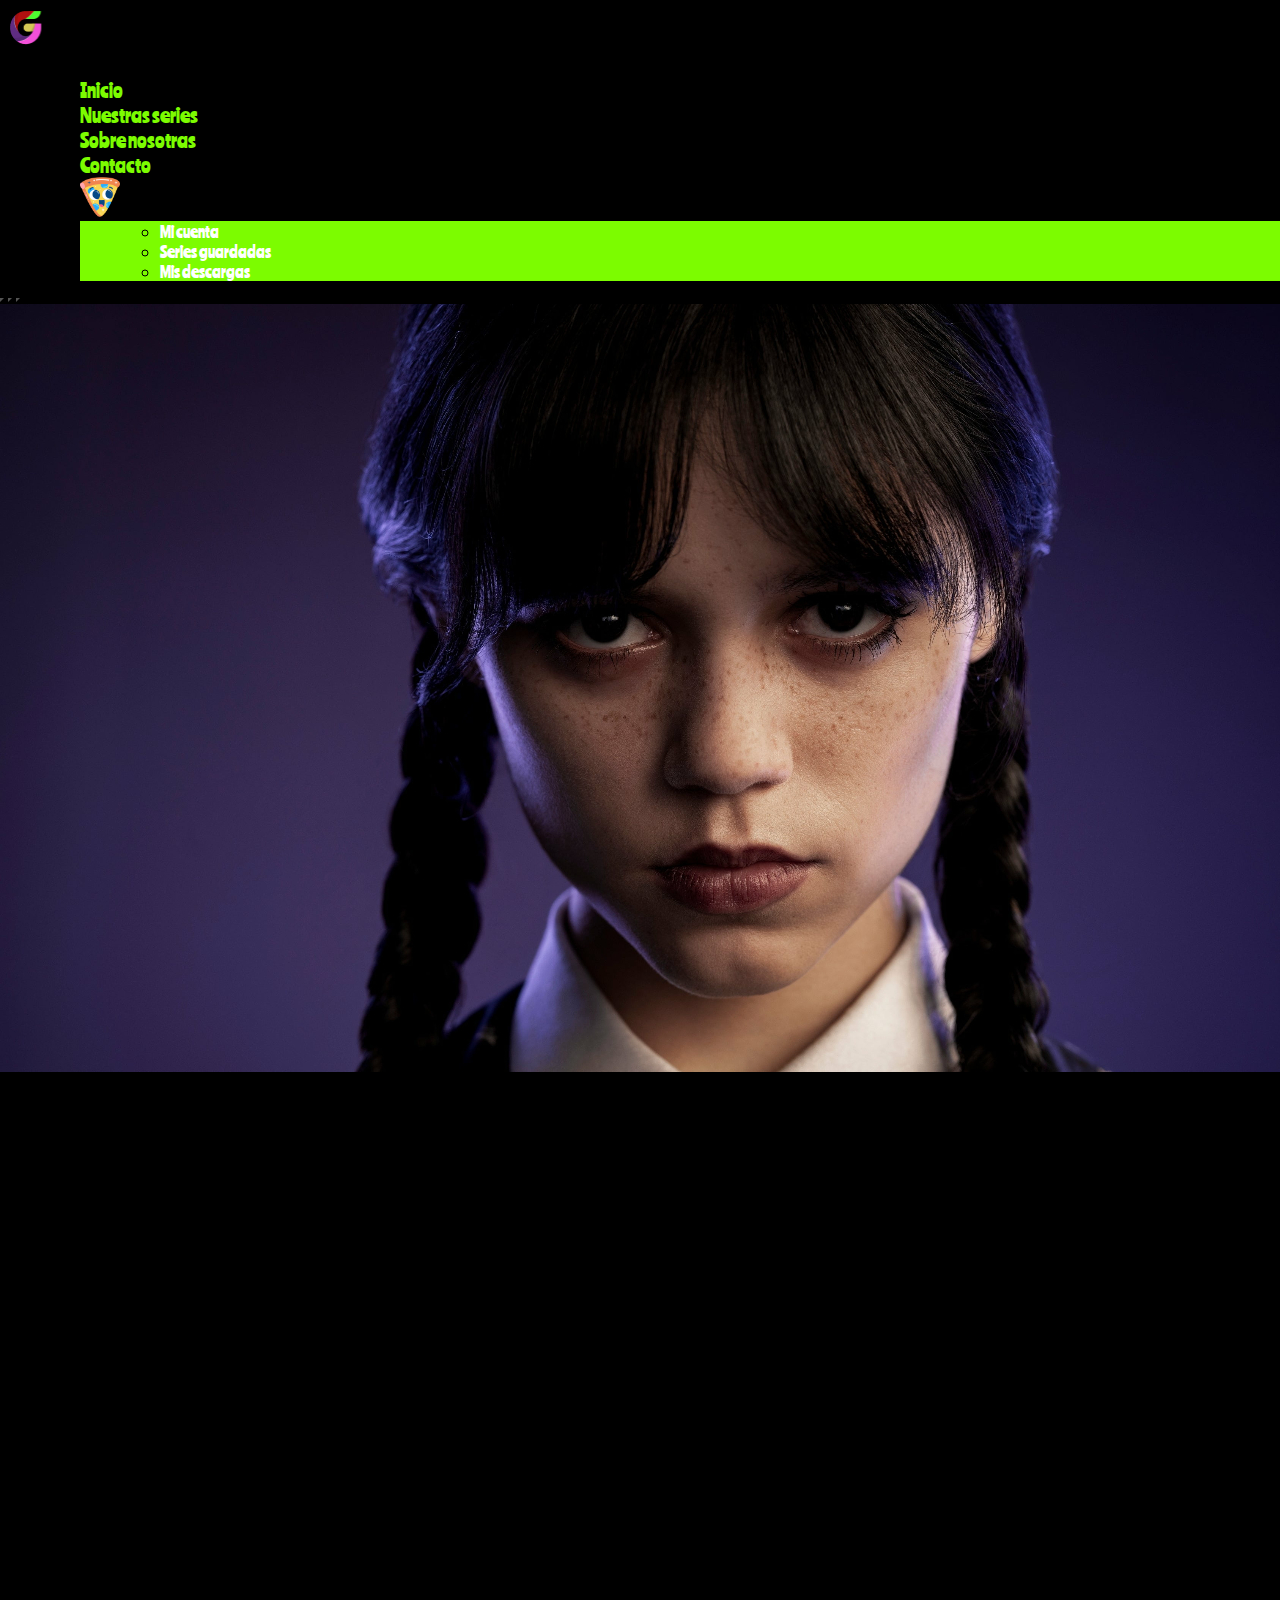
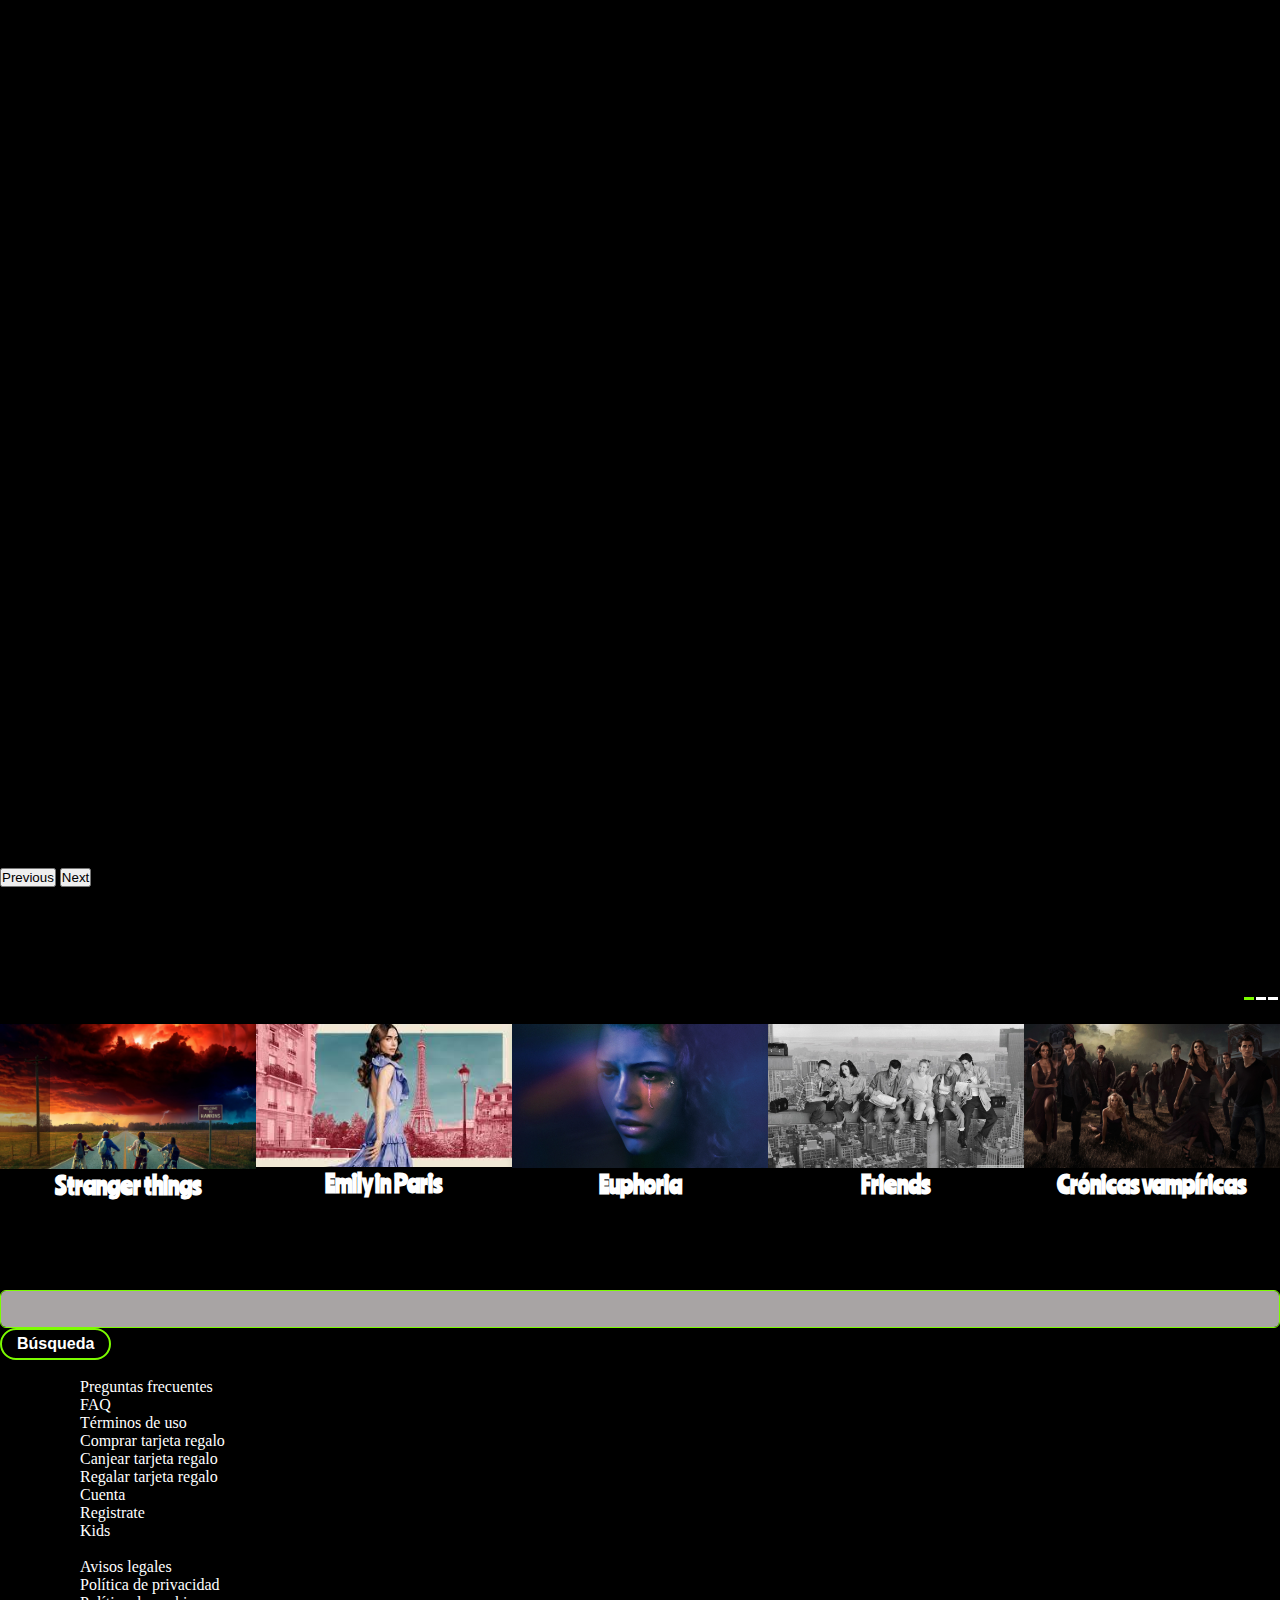
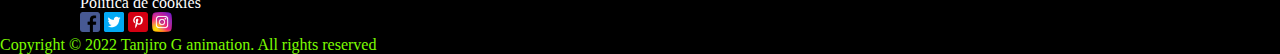
<file: index.html>
<!DOCTYPE html>
<html lang="en">
<head>
    <meta charset="UTF-8">
    <meta http-equiv="X-UA-Compatible" content="IE=edge">
    <meta name="viewport" content="width=device-width, initial-scale=1.0">
    <!-- CSS only -->
    <link href="https://cdn.jsdelivr.net/npm/bootstrap@5.2.2/dist/css/bootstrap.min.css" rel="stylesheet" integrity="sha384-Zenh87qX5JnK2Jl0vWa8Ck2rdkQ2Bzep5IDxbcnCeuOxjzrPF/et3URy9Bv1WTRi" crossorigin="anonymous">
    <title>G.Animation</title>
    <link rel="stylesheet" href="./style.css">
    <link rel="shortcut icon" href="./imagenes/logo.png" type="image/x-icon">
</head>
<body>
  <header>
    <nav
      id="navbar"
      class="navbar navbar-expand-lg navbar-dark bg-dark fixed-top">
          <a href="./index.html">
          <img class="logo" src="./imagenes/logo.png" alt="logog" width="50" height="35"></a>
        <button
          class="navbar-toggler"
          type="button"
          data-bs-toggle="collapse"
          data-bs-target="#navbarNav"
          aria-controls="navbarNav"
          aria-expanded="false"
          aria-label="Toggle navigation">
          <span class="navbar-toggler-icon"></span>
        </button>
        <div class="collapse navbar-collapse" id="navbarNav">
          <ul class="navbar-nav ms-md-auto gap-2">
            <li class="nav-item rounded">
              <a class="nav-link active" aria-current="page" href="./index.html"
                ><i class="bi bi-house-fill me-2"></i>Inicio</a>
            </li>
            <li class="nav-item rounded">
              <a class="nav-link" href="./nuestras-series.html"
                ><i class="bi bi-people-fill me-2"></i>Nuestras series</a>
            </li>
            <li class="nav-item rounded">
              <a class="nav-link" href="./sobre-nosotras.html"
                ><i class="bi bi-telephone-fill me-2"></i>Sobre nosotras</a>
            </li>
            <li class="nav-item rounded">
              <a class="nav-link" href="./contacto.html"
                ><i class="bi bi-telephone-fill me-2"></i>Contacto</a>
            </li>
            <li class="nav-item dropdown">
              <a class="nav-link dropdown-toggle" href="#" role="button" data-bs-toggle="dropdown" aria-expanded="false">
                <img src="./imagenes/pizza.png" width="40px"></a>
              <ul class="dropdown-menu">
                <li><a class="dropdown-item" href="./mi-cuenta.html">Mi cuenta</a></li>
                <li><a class="dropdown-item" href="./series-guardadas.html">Series guardadas</a></li>
                <li><a class="dropdown-item" href="./mis-descargas.html">Mis descargas</a></li>
              </ul>
            </li>
          </ul>
        </div>
      </nav>
  </header>
<main>
</div>
      <div id="carouselExampleCaptions" class="carousel slide" data-bs-ride="false">
        <div class="carousel-indicators">
          <button type="button" data-bs-target="#carouselExampleCaptions" data-bs-slide-to="0" class="active" aria-current="true" aria-label="Slide 1"></button>
          <button type="button" data-bs-target="#carouselExampleCaptions" data-bs-slide-to="1" aria-label="Slide 2"></button>
          <button type="button" data-bs-target="#carouselExampleCaptions" data-bs-slide-to="2" aria-label="Slide 3"></button>
        </div>
        <div class="carousel-inner">
          <div class="carousel-item active">
            <img src="./imagenes/miercoles.jpg" class="d-block w-100" alt="...">
            <div class="carousel-caption d-none d-md-block">
              <div class="botones">
              </div>
            </div>
          </div>
          <div class="carousel-item">
            <img src="./imagenes/str.jpg" class="d-block w-100" alt="...">
            <div class="carousel-caption d-none d-md-block">
              <div class="botones">
              </div>
            </div>
          </div>
          <div class="carousel-item">
            <img src="./imagenes/euphoria.jpg" class="d-block w-100" alt="...">
            <div class="carousel-caption d-none d-md-block">
              <div class="botones">
                
              </div>
            </div>
          </div>
        </div>
        
        <button class="carousel-control-prev" type="button" data-bs-target="#carouselExampleCaptions" data-bs-slide="prev">
          <span class="carousel-control-prev-icon" aria-hidden="true"></span>
          <span class="visually-hidden">Previous</span>
        </button>
        <button class="carousel-control-next" type="button" data-bs-target="#carouselExampleCaptions" data-bs-slide="next">
          <span class="carousel-control-next-icon" aria-hidden="true"></span>
          <span class="visually-hidden">Next</span>
        </button>
      </div>
          <div class="series-recomendadas contenedor-fluid">
            <div class="contenedor-titulo-controles">
              <h2 class="titulo1">Las más recomendadas</h2>
              <div class="indicadores"></div>
            </div>
      
            <div class="contenedor-principal">
              <button role="button" id="flecha-izquierda" class="flecha-izquierda"><i class="fas fa-angle-left"></i></button>
      
              <div class="contenedor-carousel">
                <div class="carousel">
                  <div class="series">
                    <a href="./nuestras-series.html"><img src="./imagenes/str.jpg" alt="">
                    <h2 class="titulo2">Stranger things</h2></a>
                  </div>
                  <div class="series">
                    <a href="./nuestras-series.html"><img src="./imagenes/emily.jfif" alt="">
                    <h2 class="titulo2">Emily in Paris</h2></a>
                  </div>
                  <div class="series">
                    <a href="./nuestras-series.html"><img src="./imagenes/euphoria.jpg" alt="">
                    <h2 class="titulo2">Euphoria</h2></a>
                  </div>
                  <div class="series">
                    <a href="./nuestras-series.html"><img src="./imagenes/friends.jpg" alt="">
                    <h2 class="titulo2">Friends</h2></a>
                  </div>
                  <div class="series">
                    <a href="./nuestras-series.html"><img src="./imagenes/cronicasvampiricas.jfif" alt="">
                    <h2 class="titulo2">Crónicas vampíricas</h2></a>
                  </div>
                  <div class="series">
                    <a href="./nuestras-series.html"><img src="./imagenes/dahmer.jpg" alt="">
                    <h2 class="titulo2">Dahmer</h2></a>
                  </div>
                  <div class="series">
                    <a href="./nuestras-series.html"><img src="./imagenes/miercoles.jpg" alt="">
                    <h2 class="titulo2">Miércoles</h2></a>
                  </div>
                  <div class="series">
                    <a href="./nuestras-series.html"><img src="./imagenes/str.jpg" alt="">
                    <h2 class="titulo2">Stranger things</h2></a>
                  </div>
                  <div class="series">
                    <a href="./nuestras-series.html"><img src="./imagenes/emily.jfif" alt="">
                    <h2 class="titulo2">Emily in Paris</h2></a>
                  </div>
                  <div class="series">
                    <a href="./nuestras-series.html"><img src="./imagenes/friends.jpg" alt="">
                    <h2 class="titulo2">Friends</h2></a>
                  </div>
                  <div class="series">
                    <a href="./nuestras-series.html"><img src="./imagenes/euphoria.jpg" alt="">
                    <h2 class="titulo2">Euphoria</h2></a>
                  </div>
                  <div class="series">
                    <a href="./nuestras-series.html"><img src="./imagenes/cronicasvampiricas.jfif" alt="">
                    <h2 class="titulo2">Crónicas vampíricas</h2></a>
                  </div>
                  <div class="series">
                    <a href="./nuestras-series.html"><img src="./imagenes/dahmer.jpg" alt="">
                    <h2 class="titulo2">Dahmer</h2></a>
                  </div>
              </div>
              <button role="button" id="flecha-derecha" class="flecha-derecha"><i class="fas fa-angle-right"></i></button>
            </div>
          </div>
    </main>
  
    
    <!-- JavaScript Bundle with Popper -->
    <script src="https://cdn.jsdelivr.net/npm/bootstrap@5.2.2/dist/js/bootstrap.bundle.min.js" integrity="sha384-OERcA2EqjJCMA+/3y+gxIOqMEjwtxJY7qPCqsdltbNJuaOe923+mo//f6V8Qbsw3" crossorigin="anonymous"></script>
    <script src="./main.js"></script>
    <!-- Footer -->
<footer class="bg-dark text-center text-white">
  <!-- Grid container -->
  <div class="container p-4">
    <!-- Section: Social media -->
    <section class="mb-4">
      <!-- Facebook -->
      
    </section>
    <!-- Section: Social media -->

    <!-- Section: Form -->
    <section class="">
      <form action="">
        <!--Grid row-->
        <div class="row d-flex justify-content-center">
          <!--Grid column-->
          <div class="col-auto">
            <p class="pt-2">
              <strong></strong>
            </p>
          </div>
          <!--Grid column-->

          <!--Grid column-->
          <div class="col-md-5 col-12">
            <!-- Email input -->
            <div class="form-outline form-white mb-4">
              <input type="email" id="form5Example21" class="form-control" />
              <label class="form-label" for="form5Example21"></label>
            </div>
          </div>
          <!--Grid column-->

          <!--Grid column-->
          <div class="col-auto">
            <!-- Submit button -->
            <button type="submit" class="boton2">
              <a href="./nuestras-series.html">Búsqueda</a>
            </button>
          </div>
          <!--Grid column-->
        </div>
        <!--Grid row-->
      </form>
    </section>
    <!-- Section: Form -->

    <!-- Section: Text -->
    <section class="mb-4">
    </section>
    <!-- Section: Text -->

    <!-- Section: Links -->
    <section class="">
      <!--Grid row-->
      <div class="row">
        <!--Grid column-->
        <div class="col-lg-3 col-md-6 mb-4 mb-md-0">

          <ul class="list-unstyled mb-0">
            <li>
              
            <li>
              <a href="#!" class="primerbloque">Preguntas frecuentes</a>
            </li>
            <li>
              <a href="#!" class="primerbloque">FAQ</a>
            </li>
            <li>
              <a href="#!" class="primerbloque">Términos de uso</a>
            </li>
          </ul>
        </div>
        <!--Grid column-->

        <!--Grid column-->
        <div class="col-lg-3 col-md-6 mb-4 mb-md-0">
          <ul class="list-unstyled mb-0">
            <li>
              <a href="#!" class="primerbloque">Comprar tarjeta regalo</a>
            </li>
            <li>
              <a href="#!" class="primerbloque">Canjear tarjeta regalo</a>
            </li>
            <li>
              <a href="#!" class="primerbloque">Regalar tarjeta regalo</a>
            </li>
          </ul>
        </div>
        <!--Grid column-->

        <!--Grid column-->
        <div class="col-lg-3 col-md-6 mb-4 mb-md-0">
          <ul class="list-unstyled mb-0">
            <li>
              <a href="./mi-cuenta.html" class="primerbloque">Cuenta</a>
            </li>
            <li>
              <a href="./mi-cuenta.html" class="primerbloque">Registrate</a>
            </li>
            <li>
              <a href="./mi-cuenta.html" class="primerbloque">Kids</a>
            </li>
            <li>
             
            </li>
            </li>
          </ul>
        </div>
        <!--Grid column-->

        <!--Grid column-->
        <div class="col-lg-3 col-md-6 mb-4 mb-md-0">

          <ul class="list-unstyled mb-0">
            <li>
              <a href="#!" class="primerbloque">Avisos legales</a>
            </li>
            <li>
              <a href="https://www.aepd.es/es/politica-de-privacidad-y-aviso-legal" class="primerbloque">Política de privacidad</a>
            </li>
            <li>
              <a href="https://www.aepd.es/es/politica-de-privacidad-y-aviso-legal" class="primerbloque">Política de cookies</a>
            </li>
          </ul>
        </div>
        <!--Grid column-->
      </div>
      <!--Grid row-->
    </section>
    <!-- Section: Links -->
  </div>
  
  <div class="text-center p-3" style="background-color: #000;">
    <ul id="iconos">
      <a href="https://www.facebook.com" target="_blank"><img src="./imagenes/facebook.png" alt="icono-facebook" width="20px"></a> 
      <a href="https://www.twitter.com" target="_blank"><img src="./imagenes/twitter.png" alt="icono-twitter" width="20px"/></a>
      <a href="https://www.pinterest.com" target="_blank"><img src="./imagenes/pinterest.png" alt="icono-pinterest" width="20px"/></a>
      <a href="https://www.instagram.com" target="_blank"><img src="./imagenes/instagram.png" alt="icono-instagram" width="20px"/></a>
      </ul>
      <div class="derechos-reservados">
        <p>Copyright &copy; 2022 Tanjiro G animation. All rights reserved</p>
      </div>
  </div>
</footer>
</body>
</html>
</file>
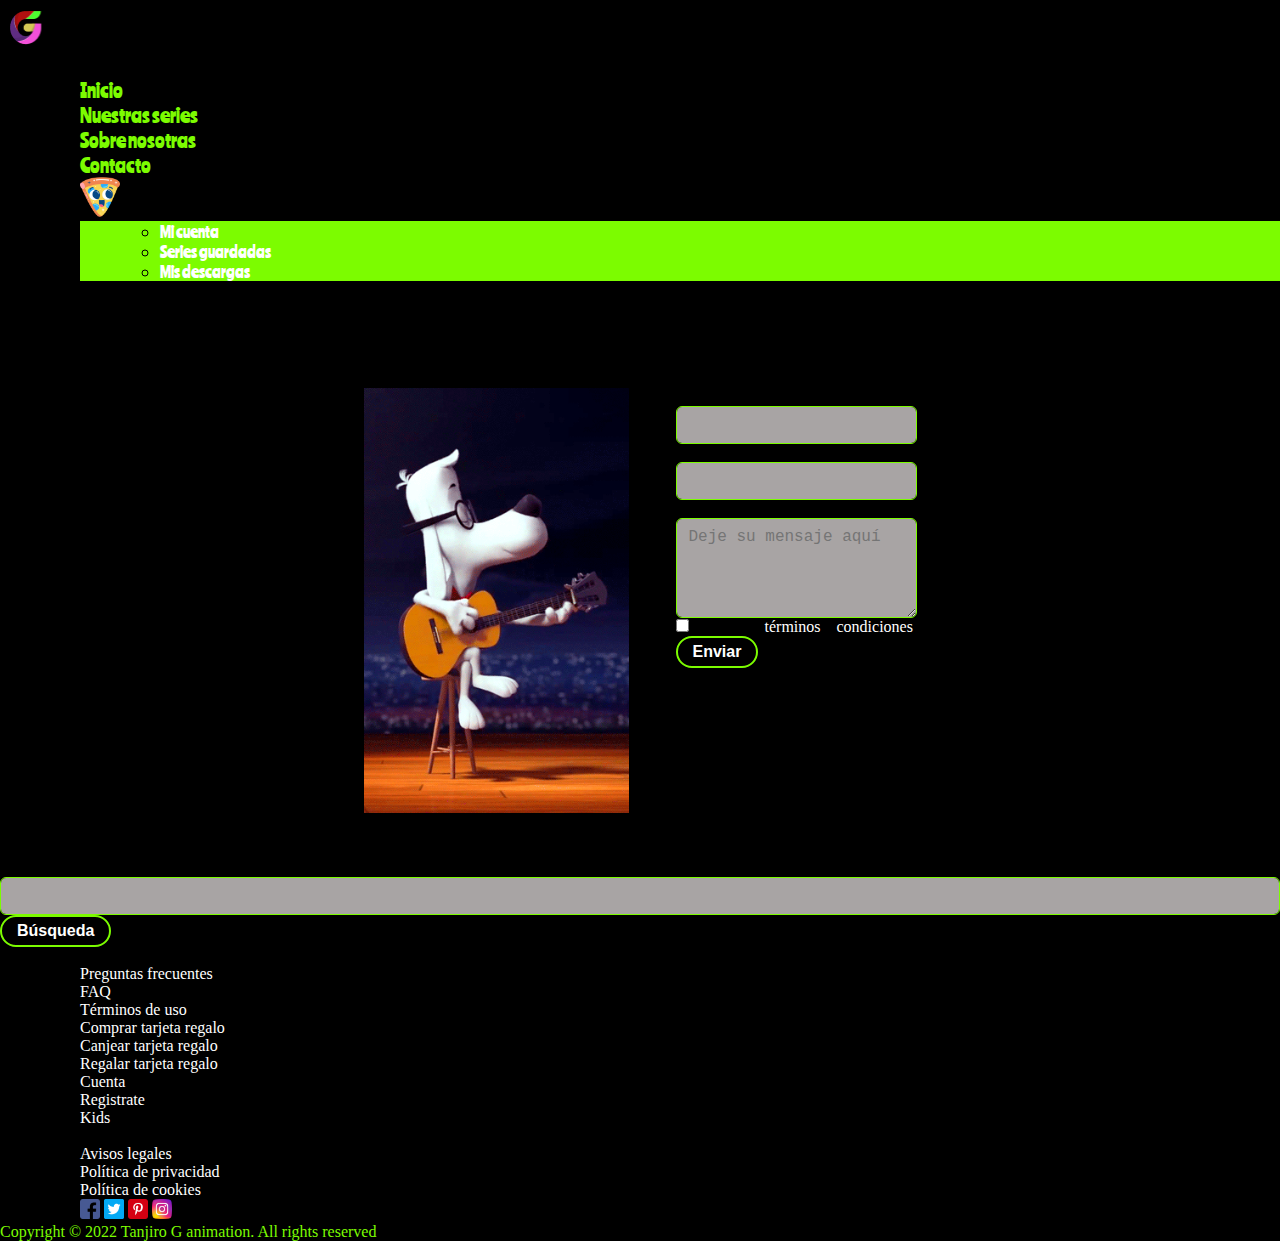
<file: contacto.html>
<!DOCTYPE html>
<html lang="en">
<head>
    <meta charset="UTF-8">
    <meta http-equiv="X-UA-Compatible" content="IE=edge">
    <meta name="viewport" content="width=device-width, initial-scale=1.0">
    <!-- CSS only -->
<link href="https://cdn.jsdelivr.net/npm/bootstrap@5.2.2/dist/css/bootstrap.min.css" rel="stylesheet" integrity="sha384-Zenh87qX5JnK2Jl0vWa8Ck2rdkQ2Bzep5IDxbcnCeuOxjzrPF/et3URy9Bv1WTRi" crossorigin="anonymous">
    <title>G.Animation</title>
    <link rel="stylesheet" href="./style.css">

    <link rel="shortcut icon" href="./imagenes/logo.png" type="image/x-icon">
</head>
<body>
    <header>
      <nav
      id="navbar"
      class="navbar navbar-expand-lg navbar-dark bg-dark fixed-top">
          <a href="./index.html">
          <img class="logo" src="./imagenes/logo.png" alt="logog" width="50" height="35"></a>
        <button
          class="navbar-toggler"
          type="button"
          data-bs-toggle="collapse"
          data-bs-target="#navbarNav"
          aria-controls="navbarNav"
          aria-expanded="false"
          aria-label="Toggle navigation">
          <span class="navbar-toggler-icon"></span>
        </button>
        <div class="collapse navbar-collapse" id="navbarNav">
          <ul class="navbar-nav ms-md-auto gap-2">
            <li class="nav-item rounded">
              <a class="nav-link" aria-current="page" href="./index.html"
                ><i class="bi bi-house-fill me-2"></i>Inicio</a>
            </li>
            <li class="nav-item rounded">
              <a class="nav-link" href="./nuestras-series.html"
                ><i class="bi bi-people-fill me-2"></i>Nuestras series</a>
            </li>
            <li class="nav-item rounded">
              <a class="nav-link" href="./sobre-nosotras.html"
                ><i class="bi bi-telephone-fill me-2"></i>Sobre nosotras</a>
            </li>
            <li class="nav-item rounded">
              <a class="nav-link active" href="./contacto.html"
                ><i class="bi bi-telephone-fill me-2"></i>Contacto</a>
            </li>
            <li class="nav-item dropdown">
              <a class="nav-link dropdown-toggle" href="#" role="button" data-bs-toggle="dropdown" aria-expanded="false">
                <img  src="./imagenes/pizza.png" width="40px"></a>
              <ul class="dropdown-menu">
                <li><a class="dropdown-item" href="./mi-cuenta.html">Mi cuenta</a></li>
                <li><a class="dropdown-item" href="./series-guardadas.html">Series guardadas</a></li>
                <li><a class="dropdown-item" href="./mis-descargas.html">Mis descargas</a></li>
              </ul>
            </li>
          </ul>
        </div>
      </nav>
            </div>
            </nav>
        </header>
         <script src="https://cdn.jsdelivr.net/npm/bootstrap@5.2.2/dist/js/bootstrap.bundle.min.js" integrity="sha384-OERcA2EqjJCMA+/3y+gxIOqMEjwtxJY7qPCqsdltbNJuaOe923+mo//f6V8Qbsw3" crossorigin="anonymous"></script>
   
         <section class="gif">
          <div>
            <img class="pizza" src="./imagenes/animacion-3D-gif-gifmaniacos.es-4.gif.crdownload" width="85%">
            
          </div>
          <form class="formulario">
            <div class="mb-3">
              <label for="exampleInputEmail1" class="form-label">Email</label>
              <input type="email" class="form-control" id="exampleInputEmail1" aria-describedby="emailHelp">
              <div id="emailHelp" class="form-text"></div>
            </div>
            <div class="mb-3">
              <label for="exampleInputasunto1" class="form-label">Asunto</label>
              <input type="email" class="form-control" id="exampleInputasunto1" aria-describedby="asuntoHelp">
              <div id="asuntoHelp" class="form-text"></div>
            </div>
            <div class="mb-3">
              <label for="exampleInputasunto1" class="form-label">Mensaje</label>
              <textarea class="form-control" placeholder="Deje su mensaje aquí" id="floatingTextarea2" style="height: 100px"></textarea>
              <label for="floatingTextarea2"></label>
            </div>
            <div class="mb-3 form-check">
              <input type="checkbox" class="form-check-input" id="exampleCheck1">
              <label class="form-check-label" for="exampleCheck1">Acepto los <a href="#">términos</a> y <a href="#">condiciones</a></label>
            </div>
            <button type="submit" class="boton1">Enviar
              <a href="#"></a></button>
          </form>
        </section>   
   
        <footer class="bg-dark text-center text-white">
          <!-- Grid container -->
          <div class="container p-4">
            <!-- Section: Social media -->
            <section class="mb-4">
              <!-- Facebook -->
              
            </section>
            <!-- Section: Social media -->
        
            <!-- Section: Form -->
            <section class="">
              <form action="">
                <!--Grid row-->
                <div class="row d-flex justify-content-center">
                  <!--Grid column-->
                  <div class="col-auto">
                    <p class="pt-2">
                      <strong></strong>
                    </p>
                  </div>
                  <!--Grid column-->
        
                  <!--Grid column-->
                  <div class="col-md-5 col-12">
                    <!-- Email input -->
                    <div class="form-outline form-white mb-4">
                      <input type="email" id="form5Example21" class="form-control" />
                      <label class="form-label" for="form5Example21"></label>
                    </div>
                  </div>
        
                 
                  <div class="col-auto">
                    <!-- Submit button -->
                    <button type="submit" class="boton2">
                      <a href="./nuestras-series.html">Búsqueda</a>
                    </button>
                  </div>
                </div>
              </form>
            </section>
            <!-- Section: Form -->
            <section class="mb-4">
            </section>
            <!-- Section: Links -->
            <section class="">
              <!--Grid row-->
              <div class="row">
                <!--Grid column-->
                <div class="col-lg-3 col-md-6 mb-4 mb-md-0">
        
                  <ul class="list-unstyled mb-0">
                    <li>
                      
                    <li>
                      <a href="#!" class="primerbloque">Preguntas frecuentes</a>
                    </li>
                    <li>
                      <a href="#!" class="primerbloque">FAQ</a>
                    </li>
                    <li>
                      <a href="#!" class="primerbloque">Términos de uso</a>
                    </li>
                  </ul>
                </div>
                <!--Grid column-->
        
                <!--Grid column-->
                <div class="col-lg-3 col-md-6 mb-4 mb-md-0">
                  <ul class="list-unstyled mb-0">
                    <li>
                      <a href="#!" class="primerbloque">Comprar tarjeta regalo</a>
                    </li>
                    <li>
                      <a href="#!" class="primerbloque">Canjear tarjeta regalo</a>
                    </li>
                    <li>
                      <a href="#!" class="primerbloque">Regalar tarjeta regalo</a>
                    </li>
                  </ul>
                </div>
                <!--Grid column-->
        
                <!--Grid column-->
                <div class="col-lg-3 col-md-6 mb-4 mb-md-0">
                  <ul class="list-unstyled mb-0">
                    <li>
                      <a href="./mi-cuenta.html" class="primerbloque">Cuenta</a>
                    </li>
                    <li>
                      <a href="./mi-cuenta.html" class="primerbloque">Registrate</a>
                    </li>
                    <li>
                      <a href="./mi-cuenta.html" class="primerbloque">Kids</a>
                    </li>
                    <li>
                     
                    </li>
                    </li>
                  </ul>
                </div>
                <!--Grid column-->
        
                <!--Grid column-->
                <div class="col-lg-3 col-md-6 mb-4 mb-md-0">
        
                  <ul class="list-unstyled mb-0">
                    <li>
                      <a href="https://www.aepd.es/es/politica-de-privacidad-y-aviso-legal" class="primerbloque">Avisos legales</a>
                    </li>
                    <li>
                      <a href="https://www.aepd.es/es/politica-de-privacidad-y-aviso-legal" class="primerbloque">Política de privacidad</a>
                    </li>
                    <li>
                      <a href="https://www.aepd.es/es/politica-de-privacidad-y-aviso-legal" class="primerbloque">Política de cookies</a>
                    </li>
                  </ul>
                </div>
                <!--Grid column-->
              </div>
              <!--Grid row-->
            </section>
            <!-- Section: Links -->
          </div>
          
          <div class="text-center p-3" style="background-color: #000;">
            <ul id="iconos">
              <a href="https://www.facebook.com" target="_blank"><img src="./imagenes/facebook.png" alt="icono-facebook" width="20px"></a> 
              <a href="https://www.twitter.com" target="_blank"><img src="./imagenes/twitter.png" alt="icono-twitter" width="20px"/></a>
              <a href="https://www.pinterest.com" target="_blank"><img src="./imagenes/pinterest.png" alt="icono-pinterest" width="20px"/></a>
              <a href="https://www.instagram.com" target="_blank"><img src="./imagenes/instagram.png" alt="icono-instagram" width="20px"/></a>
              </ul>
              <div class="derechos-reservados">
                <p>Copyright &copy; 2022 Tanjiro G animation. All rights reserved</p>
              </div>
          </div>
        </footer>
</body>
</html>
</file>
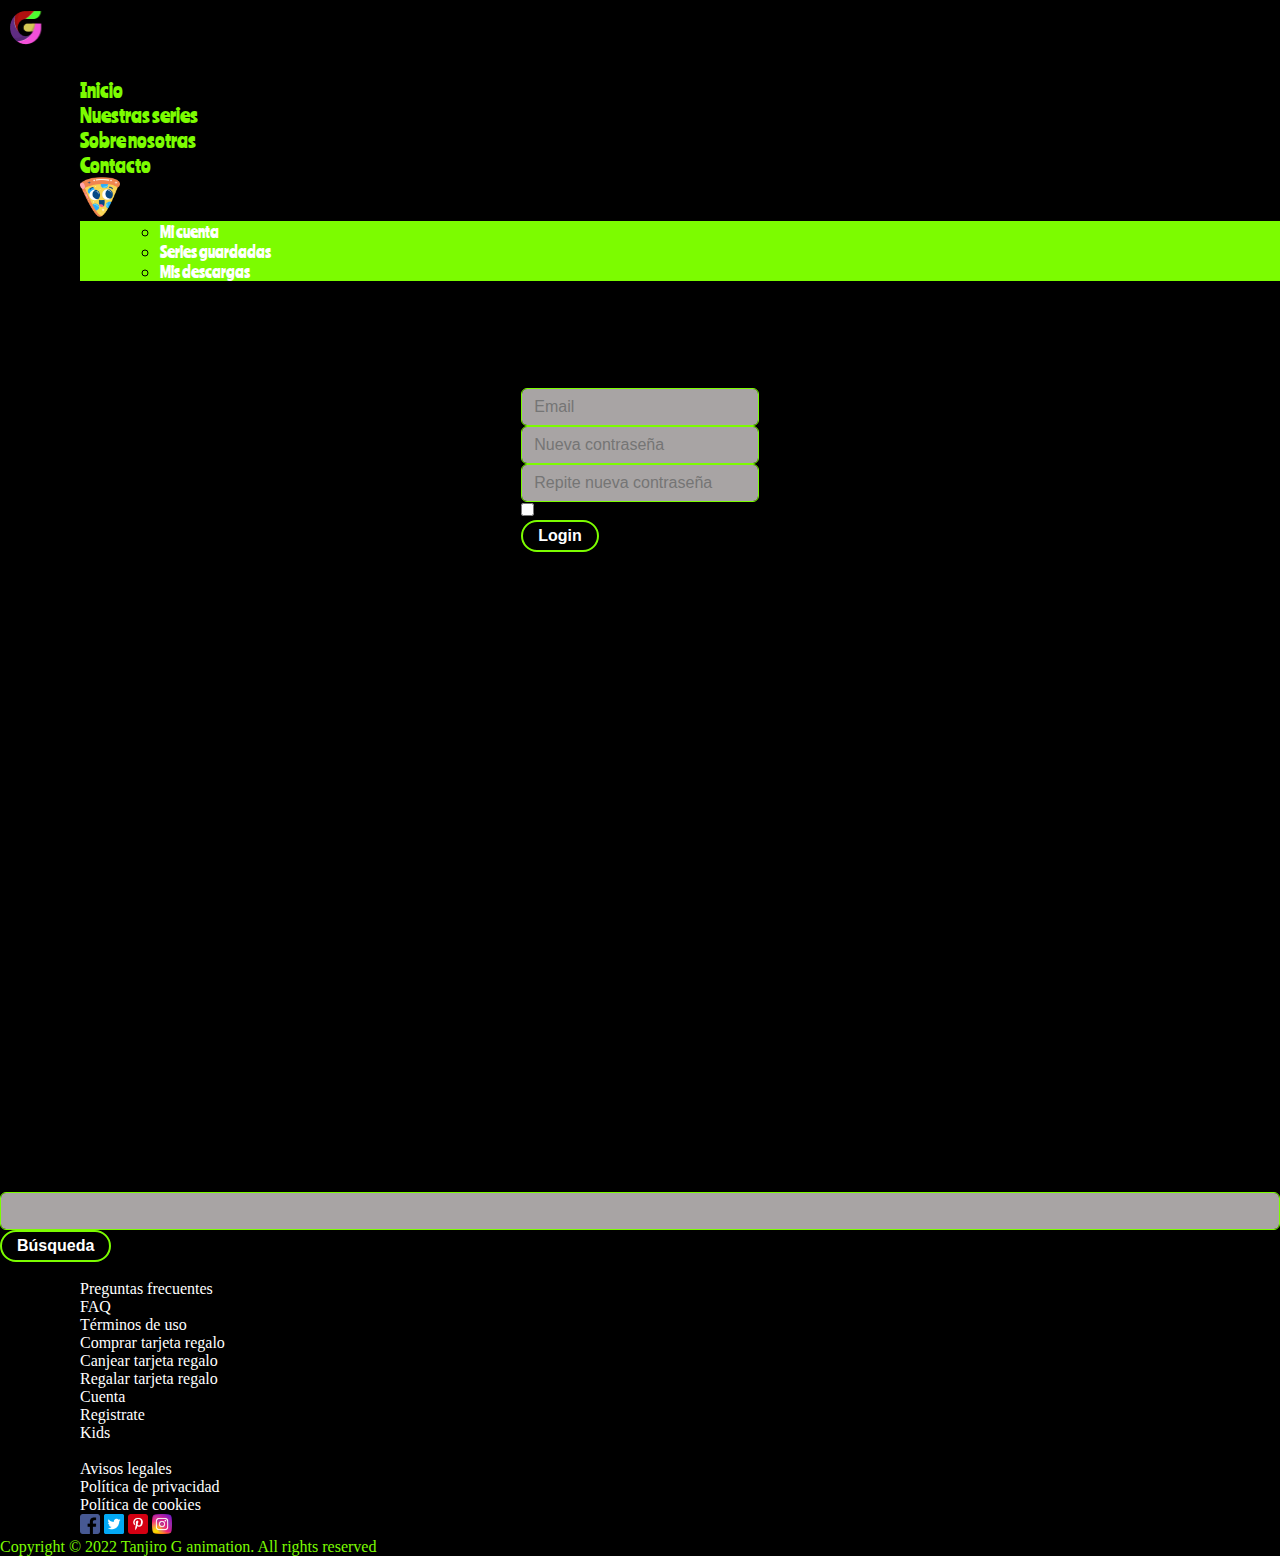
<file: contraseña.html>
<!DOCTYPE html>
<html lang="en">
<head>
    <meta charset="UTF-8">
    <meta http-equiv="X-UA-Compatible" content="IE=edge">
    <meta name="viewport" content="width=device-width, initial-scale=1.0">
    <!-- CSS only -->
<link href="https://cdn.jsdelivr.net/npm/bootstrap@5.2.2/dist/css/bootstrap.min.css" rel="stylesheet" integrity="sha384-Zenh87qX5JnK2Jl0vWa8Ck2rdkQ2Bzep5IDxbcnCeuOxjzrPF/et3URy9Bv1WTRi" crossorigin="anonymous">
    <title>G.Animation</title>
    <link rel="stylesheet" href="./style.css">

    <link rel="shortcut icon" href="./imagenes/logo.png" type="image/x-icon">
</head>
<body>
    <header>
      <nav
      id="navbar"
      class="navbar navbar-expand-lg navbar-dark bg-dark fixed-top">
          <a href="./index.html">
          <img class="logo" src="./imagenes/logo.png" alt="logog" width="50" height="35"></a>
        <button
          class="navbar-toggler"
          type="button"
          data-bs-toggle="collapse"
          data-bs-target="#navbarNav"
          aria-controls="navbarNav"
          aria-expanded="false"
          aria-label="Toggle navigation">
          <span class="navbar-toggler-icon"></span>
        </button>
        <div class="collapse navbar-collapse" id="navbarNav">
          <ul class="navbar-nav ms-md-auto gap-2">
            <li class="nav-item rounded">
              <a class="nav-link" aria-current="page" href="./index.html"
                ><i class="bi bi-house-fill me-2"></i>Inicio</a>
            </li>
            <li class="nav-item rounded">
              <a class="nav-link" href="./nuestras-series.html"
                ><i class="bi bi-people-fill me-2"></i>Nuestras series</a>
            </li>
            <li class="nav-item rounded">
              <a class="nav-link" href="./sobre-nosotras.html"
                ><i class="bi bi-telephone-fill me-2"></i>Sobre nosotras</a>
            </li>
            <li class="nav-item rounded">
              <a class="nav-link active" href="./contacto.html"
                ><i class="bi bi-telephone-fill me-2"></i>Contacto</a>
            </li>
            <li class="nav-item dropdown">
              <a class="nav-link dropdown-toggle" href="#" role="button" data-bs-toggle="dropdown" aria-expanded="false">
                <img  src="./imagenes/pizza.png" width="40px"></a>
              <ul class="dropdown-menu">
                <li><a class="dropdown-item" href="./mi-cuenta.html">Mi cuenta</a></li>
                <li><a class="dropdown-item" href="./series-guardadas.html">Series guardadas</a></li>
                <li><a class="dropdown-item" href="./mis-descargas.html">Mis descargas</a></li>
              </ul>
            </li>
          </ul>
        </div>
      </nav>
      <section class="gif2">   
<form>
    <div class="formulario">
      <div class="form-group col-md-6">
        <label for="inputEmail4"></label>
        <input type="email" class="form-control" id="inputEmail4" placeholder="Email">
      </div>
      <div class="form-group col-md-6">
        <label for="inputPassword4"></label>
        <input type="password" class="form-control" id="inputPassword4" placeholder="Nueva contraseña">
      </div>
    </div>
    <div class="form-group col-md-6">
        <label for="inputPassword4"></label>
        <input type="password" class="form-control" id="inputPassword4" placeholder="Repite nueva contraseña">
      </div>
    </div>
        </select>
      </div>
    
    </div>
    <div class="mb-3">
      <div class="form-check">
        <input class="form-check-input" type="checkbox" id="gridCheck">
        <label class="form-check-label" for="gridCheck">
          Acepto los términos y condiciones
        </label>
      </div>
    </div>
    <button type="submit" class="boton2">Login</button>
  </form>
</section>   
   
<footer class="bg-dark text-center text-white">
  <!-- Grid container -->
  <div class="container p-4">
    <!-- Section: Social media -->
    <section class="mb-4">
      <!-- Facebook -->
      
    </section>
    <!-- Section: Social media -->

    <!-- Section: Form -->
    <section class="">
      <form action="">
        <!--Grid row-->
        <div class="row d-flex justify-content-center">
          <!--Grid column-->
          <div class="col-auto">
            <p class="pt-2">
              <strong></strong>
            </p>
          </div>
          <!--Grid column-->

          <!--Grid column-->
          <div class="col-md-5 col-12">
            <!-- Email input -->
            <div class="form-outline form-white mb-4">
              <input type="email" id="form5Example21" class="form-control" />
              <label class="form-label" for="form5Example21"></label>
            </div>
          </div>

         
          <div class="col-auto">
            <!-- Submit button -->
            <button type="submit" class="boton2">
              <a href="./nuestras-series.html">Búsqueda</a>
            </button>
          </div>
        </div>
      </form>
    </section>
    <!-- Section: Form -->
    <section class="mb-4">
    </section>
    <!-- Section: Links -->
    <section class="">
      <!--Grid row-->
      <div class="row">
        <!--Grid column-->
        <div class="col-lg-3 col-md-6 mb-4 mb-md-0">

          <ul class="list-unstyled mb-0">
            <li>
              
            <li>
              <a href="#!" class="primerbloque">Preguntas frecuentes</a>
            </li>
            <li>
              <a href="#!" class="primerbloque">FAQ</a>
            </li>
            <li>
              <a href="#!" class="primerbloque">Términos de uso</a>
            </li>
          </ul>
        </div>
        <!--Grid column-->

        <!--Grid column-->
        <div class="col-lg-3 col-md-6 mb-4 mb-md-0">
          <ul class="list-unstyled mb-0">
            <li>
              <a href="#!" class="primerbloque">Comprar tarjeta regalo</a>
            </li>
            <li>
              <a href="#!" class="primerbloque">Canjear tarjeta regalo</a>
            </li>
            <li>
              <a href="#!" class="primerbloque">Regalar tarjeta regalo</a>
            </li>
          </ul>
        </div>
        <!--Grid column-->

        <!--Grid column-->
        <div class="col-lg-3 col-md-6 mb-4 mb-md-0">
          <ul class="list-unstyled mb-0">
            <li>
              <a href="./mi-cuenta.html" class="primerbloque">Cuenta</a>
            </li>
            <li>
              <a href="./mi-cuenta.html" class="primerbloque">Registrate</a>
            </li>
            <li>
              <a href="./mi-cuenta.html" class="primerbloque">Kids</a>
            </li>
            <li>
             
            </li>
            </li>
          </ul>
        </div>
        <!--Grid column-->

        <!--Grid column-->
        <div class="col-lg-3 col-md-6 mb-4 mb-md-0">

          <ul class="list-unstyled mb-0">
            <li>
              <a href="https://www.aepd.es/es/politica-de-privacidad-y-aviso-legal" class="primerbloque">Avisos legales</a>
            </li>
            <li>
              <a href="https://www.aepd.es/es/politica-de-privacidad-y-aviso-legal" class="primerbloque">Política de privacidad</a>
            </li>
            <li>
              <a href="https://www.aepd.es/es/politica-de-privacidad-y-aviso-legal" class="primerbloque">Política de cookies</a>
            </li>
          </ul>
        </div>
        <!--Grid column-->
      </div>
      <!--Grid row-->
    </section>
    <!-- Section: Links -->
  </div>
  
  <div class="text-center p-3" style="background-color: #000;">
    <ul id="iconos">
      <a href="https://www.facebook.com" target="_blank"><img src="./imagenes/facebook.png" alt="icono-facebook" width="20px"></a> 
      <a href="https://www.twitter.com" target="_blank"><img src="./imagenes/twitter.png" alt="icono-twitter" width="20px"/></a>
      <a href="https://www.pinterest.com" target="_blank"><img src="./imagenes/pinterest.png" alt="icono-pinterest" width="20px"/></a>
      <a href="https://www.instagram.com" target="_blank"><img src="./imagenes/instagram.png" alt="icono-instagram" width="20px"/></a>
      </ul>
      <div class="derechos-reservados">
        <p>Copyright &copy; 2022 Tanjiro G animation. All rights reserved</p>
      </div>
  </div>
</footer>
</body>
</html>
</file>
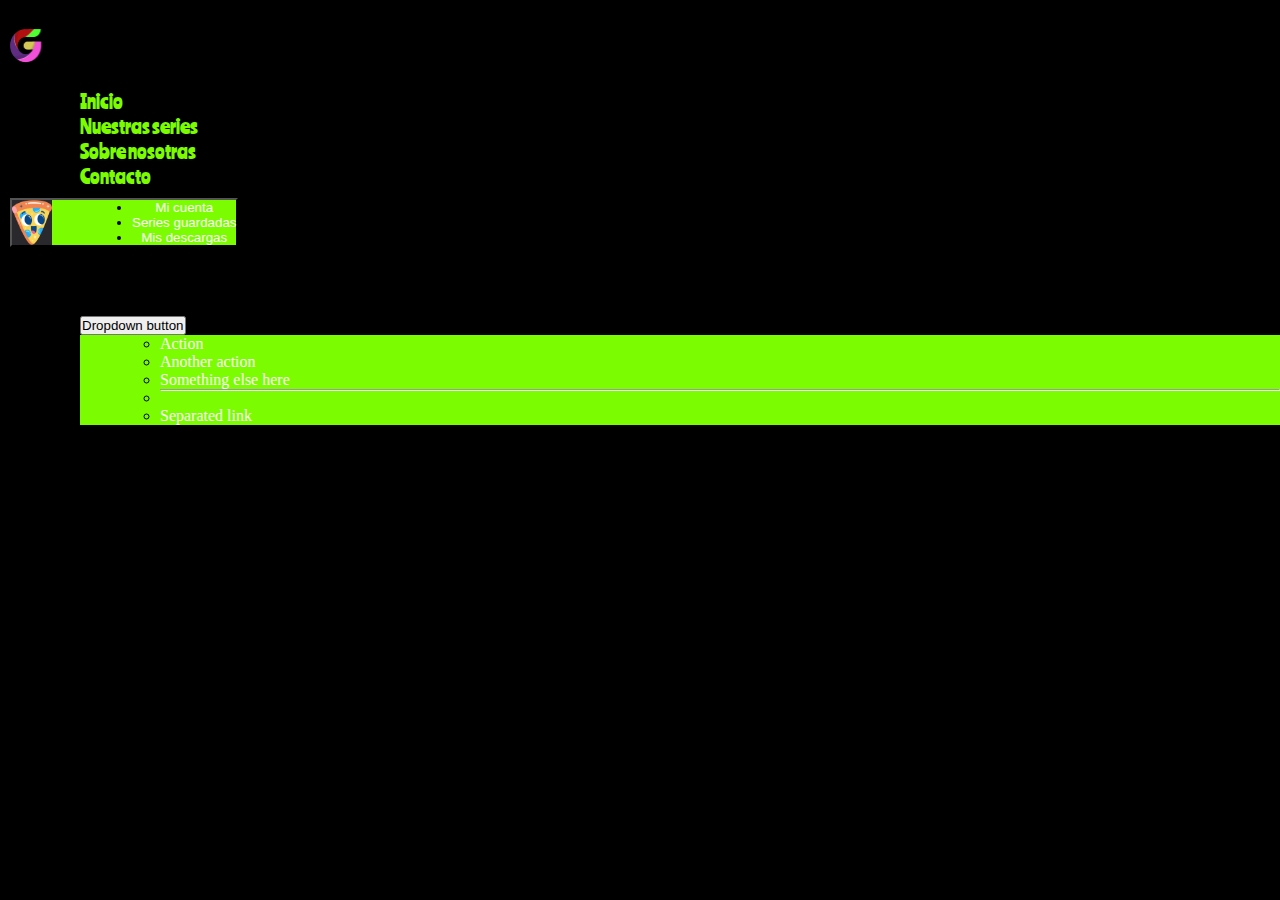
<file: info-strangerthings.html>
!DOCTYPE html>
<html lang="en">
<head>
    <meta charset="UTF-8">
    <meta http-equiv="X-UA-Compatible" content="IE=edge">
    <meta name="viewport" content="width=device-width, initial-scale=1.0">
    <!-- CSS only -->
    <link href="https://cdn.jsdelivr.net/npm/bootstrap@5.2.2/dist/css/bootstrap.min.css" rel="stylesheet" integrity="sha384-Zenh87qX5JnK2Jl0vWa8Ck2rdkQ2Bzep5IDxbcnCeuOxjzrPF/et3URy9Bv1WTRi" crossorigin="anonymous">
    <title>G.Animation</title>
    <link rel="stylesheet" href="./style.css">
    <link rel="shortcut icon" href="./imagenes/logo.png" type="image/x-icon">
</head>
<body>
  <header>
    <nav
      id="navbar"
      class="navbar navbar-expand-lg navbar-dark bg-dark fixed-top"
    >
      <div class="container-fluid">
        <a id="logo" class="navbar-brand" href="#"></a>
        <div>
          <a href="./index.html">
          <img class="logo" src="./imagenes/logo.png" alt="logog" width="50" height="35"></a>
        </div>
        <button
          class="navbar-toggler"
          type="button"
          data-bs-toggle="collapse"
          data-bs-target="#navbarNav"
          aria-controls="navbarNav"
          aria-expanded="false"
          aria-label="Toggle navigation"
        >
          <span class="navbar-toggler-icon"></span>
        </button>
        <div class="collapse navbar-collapse" id="navbarNav">
          <ul class="navbar-nav ms-md-auto gap-2">
            <li class="nav-item rounded">
              <a class="nav-link active" aria-current="page" href="./index.html"
                ><i class="bi bi-house-fill me-2"></i>Inicio</a
              >
            </li>
            <li class="nav-item rounded">
              <a class="nav-link" href="./nuestras-series.html"
                ><i class="bi bi-people-fill me-2"></i>Nuestras series</a
              >
            </li>
            <li class="nav-item rounded">
              <a class="nav-link" href="./sobre-nosotras.html"
                ><i class="bi bi-telephone-fill me-2"></i>Sobre nosotras</a
              >
            </li>
            <li class="nav-item rounded">
              <a class="nav-link" href="./contacto.html"
                ><i class="bi bi-telephone-fill me-2"></i>Contacto</a
              >
            </li>
          </ul>
        </div>
      <div class="dropdown">
        <button type="button" class="boton-extra" data-bs-toggle="dropdown">
          <img src="./imagenes/pizza.png" width="40px">
          <ul class="dropdown-menu">
            <li><a class="dropdown-item" href="./mi-cuenta.html">Mi cuenta</a></li>
            <li><a class="dropdown-item" href="./series-guardadas.html">Series guardadas</a></li>
            <li><a class="dropdown-item" href="./mis-descargas.html">Mis descargas</a></li>
          </ul>
        </button>
      </div>
    </div>
  </nav>
 </header>
 <main>
</main>
    <!-- On tables -->
<!-- On tables -->
<body>
    <ol class="list-group list-group-numbered">
        <li class="list-group-item d-flex justify-content-between align-items-start">
           
          <div class="ms-2 me-auto"> 
            <div class="fw-bold">Temporada 1</div>
            Content for list item
          </div>
          <span class="badge bg-primary rounded-pill">10</span>
        </li>
        <li class="list-group-item d-flex justify-content-between align-items-start">
          <div class="ms-2 me-auto">
            <div class="dropdown">
                <button class="btn btn-secondary dropdown-toggle" type="button" data-bs-toggle="dropdown" aria-expanded="false">
                  Dropdown button
                </button>
                <ul class="dropdown-menu dropdown-menu-dark">
                  <li><a class="dropdown-item active" href="#">Action</a></li>
                  <li><a class="dropdown-item" href="#">Another action</a></li>
                  <li><a class="dropdown-item" href="#">Something else here</a></li>
                  <li><hr class="dropdown-divider"></li>
                  <li><a class="dropdown-item" href="#">Separated link</a></li>
                </ul>
              </div>
            <div class="fw-bold">Temporada 2</div>
          </div>
          <span class="badge bg-primary rounded-pill">10 capítulos</span>
      
        </li>
        <li class="list-group-item d-flex justify-content-between align-items-start">
          <div class="ms-2 me-auto">
            <div class="fw-bold">Subheading</div>
            Content for list item
          </div>
          <span class="badge bg-primary rounded-pill">14</span>
        </li>
      </ol>
</body>

</body>
</html>
</file>
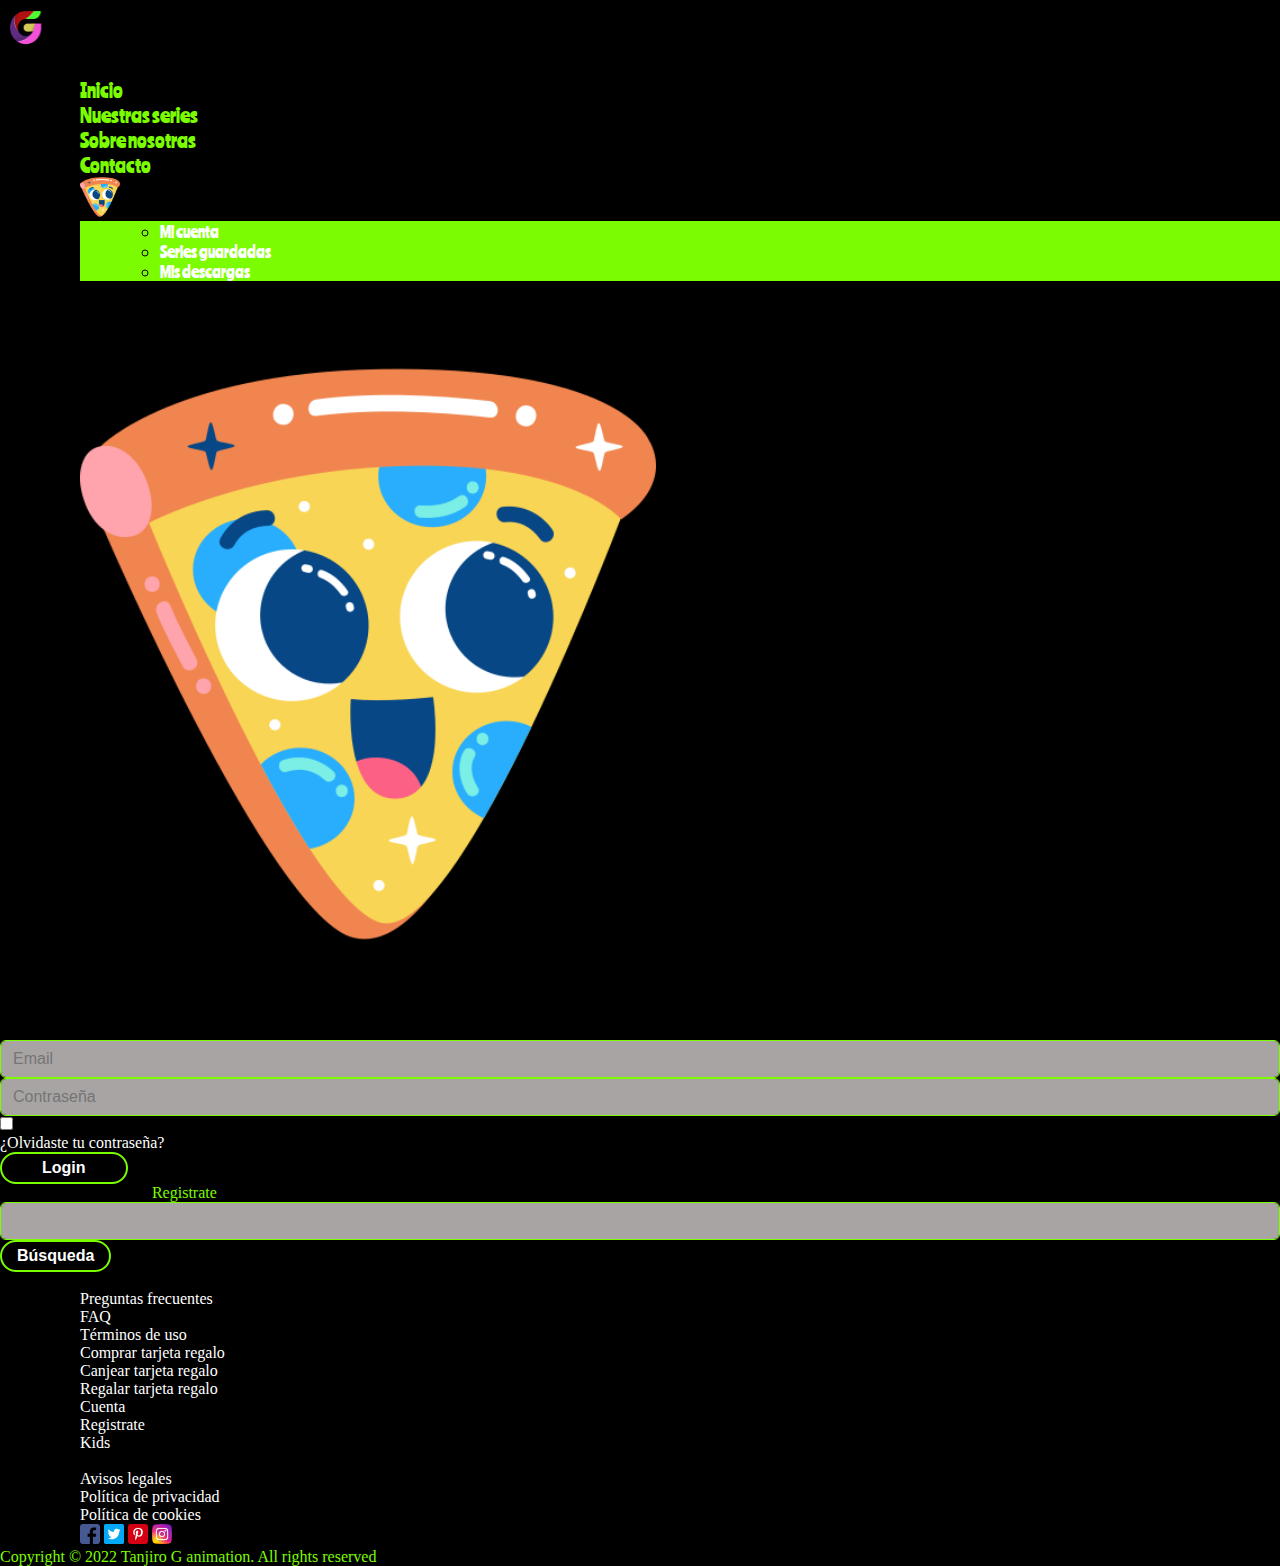
<file: mi-cuenta.html>
<!DOCTYPE html>
<html lang="en">
<head>
    <meta charset="UTF-8">
    <meta http-equiv="X-UA-Compatible" content="IE=edge">
    <meta name="viewport" content="width=device-width, initial-scale=1.0">
    <!-- CSS only -->
  <link href="https://cdn.jsdelivr.net/npm/bootstrap@5.2.2/dist/css/bootstrap.min.css" rel="stylesheet" integrity="sha384-Zenh87qX5JnK2Jl0vWa8Ck2rdkQ2Bzep5IDxbcnCeuOxjzrPF/et3URy9Bv1WTRi" crossorigin="anonymous">
    <title>G.Animation</title>
    <link rel="stylesheet" href="./style.css">
    <link rel="shortcut icon" href="./imagenes/logo.png" type="image/x-icon">
</head>
<body>
    <header>
      <div class="contenedor">
        <nav
        id="navbar"
        class="navbar navbar-expand-lg navbar-dark bg-dark fixed-top">
            <a href="./index.html">
            <img class="logo" src="./imagenes/logo.png" alt="logog" width="50" height="35"></a>
          <button
            class="navbar-toggler"
            type="button"
            data-bs-toggle="collapse"
            data-bs-target="#navbarNav"
            aria-controls="navbarNav"
            aria-expanded="false"
            aria-label="Toggle navigation">
            <span class="navbar-toggler-icon"></span>
          </button>
          <div class="collapse navbar-collapse" id="navbarNav">
            <ul class="navbar-nav ms-md-auto gap-2">
              <li class="nav-item rounded">
                <a class="nav-link" aria-current="page" href="./index.html"
                  ><i class="bi bi-house-fill me-2"></i>Inicio</a>
              </li>
              <li class="nav-item rounded">
                <a class="nav-link" href="./nuestras-series.html"
                  ><i class="bi bi-people-fill me-2"></i>Nuestras series</a>
              </li>
              <li class="nav-item rounded">
                <a class="nav-link" href="./sobre-nosotras.html"
                  ><i class="bi bi-telephone-fill me-2"></i>Sobre nosotras</a>
              </li>
              <li class="nav-item rounded">
                <a class="nav-link" href="./contacto.html"
                  ><i class="bi bi-telephone-fill me-2"></i>Contacto</a>
              </li>
              <li class="nav-item dropdown">
                <a class="nav-link dropdown-toggle" href="#" role="button" data-bs-toggle="dropdown" aria-expanded="false">
                  <img src="./imagenes/pizza.png" width="40px"></a>
                <ul class="dropdown-menu">
                  <li><a class="dropdown-item" href="./mi-cuenta.html">Mi cuenta</a></li>
                  <li><a class="dropdown-item" href="./series-guardadas.html">Series guardadas</a></li>
                  <li><a class="dropdown-item" href="./mis-descargas.html">Mis descargas</a></li>
                </ul>
              </li>
            </ul>
          </div>
        </nav>
              </div>
    </header>
    <script src="https://cdn.jsdelivr.net/npm/bootstrap@5.2.2/dist/js/bootstrap.bundle.min.js" integrity="sha384-OERcA2EqjJCMA+/3y+gxIOqMEjwtxJY7qPCqsdltbNJuaOe923+mo//f6V8Qbsw3" crossorigin="anonymous"></script>
    <script src="./main.js"></script>
    <section class="vh-100">
        <div class="container-fluid h-custom">
          <div class="row d-flex justify-content-center align-items-center h-100">
            <div class="col-md-9 col-lg-6 col-xl-5">
              <img src="./imagenes/pizza.png"
                class="img-fluid" alt="Sample image">
            </div>
            <div class="col-md-8 col-lg-6 col-xl-4 offset-xl-1">
              <form>
                <div class="d-flex flex-row align-items-center justify-content-center justify-content-lg-start">
                
                </div>
                <div class="divider d-flex align-items-center my-4">
                  <p class="text-center fw-bold mx-3 mb-0">Inicia sesión</p>
                </div>
      
                <!-- Email input -->
                <div class="form-outline mb-4">
                  <input type="email" id="form3Example3" class= "form-control form-control-lg"
                    placeholder="Email" />
                  <label class="form-label" for="form3Example3"></label>
                </div>
      
                <!-- Password input -->
                <div class="form-outline mb-3">
                  <input type="password" id="form3Example4" class="form-control form-control-lg"
                    placeholder="Contraseña" />
                  <label class="form-label" for="form3Example4"></label>
                </div>
      
                <div class="d-flex justify-content-between align-items-center">
                  <!-- Checkbox -->
                  <div class="form-check mb-0">
                    <input class="form-check-input me-2" type="checkbox" value="" id="form2Example3" />
                    <label class="form-check-label" for="form2Example3">
                      Recuérdame
                    </label>
                  </div>
                  <a href="./contraseña.html" class="text-body">¿Olvidaste tu contraseña?</a>
                </div>
      
                <div class="text-center text-lg-start mt-4 pt-2">
                  <button type="button" class="boton2"
                    style="padding-left: 2.5rem; padding-right: 2.5rem;">Login
                </button>
                  <p class="small fw-bold mt-2 pt-1 mb-0">¿No tienes una cuenta? <a href="#!"
                      class="link">Registrate</a></p>
                </div>
              </form>
            </div>
          </div>
        </div>
        <div
       

          <!-- Right -->
        </div>
      </section>
      <footer class="bg-dark text-center text-white">
        <!-- Grid container -->
        <div class="container p-4">
          <!-- Section: Social media -->
          <section class="mb-4">
            <!-- Facebook -->
            
          </section>
          <!-- Section: Social media -->
      
          <!-- Section: Form -->
          <section class="">
            <form action="">
              <!--Grid row-->
              <div class="row d-flex justify-content-center">
                <!--Grid column-->
                <div class="col-auto">
                  <p class="pt-2">
                    <strong></strong>
                  </p>
                </div>
                <!--Grid column-->
      
                <!--Grid column-->
                <div class="col-md-5 col-12">
                  <!-- Email input -->
                  <div class="form-outline form-white mb-4">
                    <input type="email" id="form5Example21" class="form-control" />
                    <label class="form-label" for="form5Example21"></label>
                  </div>
                </div>
                <!--Grid column-->
      
                <!--Grid column-->
                <div class="col-auto">
                  <!-- Submit button -->
                  <button type="submit" class="boton2">
                    <a href="./nuestras-series.html">Búsqueda</a>
                  </button>
                </div>
                <!--Grid column-->
              </div>
              <!--Grid row-->
            </form>
          </section>
          <!-- Section: Form -->
      
          <!-- Section: Text -->
          <section class="mb-4">
          </section>
          <!-- Section: Text -->
      
          <!-- Section: Links -->
          <section class="">
            <!--Grid row-->
            <div class="row">
              <!--Grid column-->
              <div class="col-lg-3 col-md-6 mb-4 mb-md-0">
      
                <ul class="list-unstyled mb-0">
                  <li>
                    
                  <li>
                    <a href="#!" class="primerbloque">Preguntas frecuentes</a>
                  </li>
                  <li>
                    <a href="#!" class="primerbloque">FAQ</a>
                  </li>
                  <li>
                    <a href="#!" class="primerbloque">Términos de uso</a>
                  </li>
                </ul>
              </div>
              <!--Grid column-->
      
              <!--Grid column-->
              <div class="col-lg-3 col-md-6 mb-4 mb-md-0">
                <ul class="list-unstyled mb-0">
                  <li>
                    <a href="#!" class="primerbloque">Comprar tarjeta regalo</a>
                  </li>
                  <li>
                    <a href="#!" class="primerbloque">Canjear tarjeta regalo</a>
                  </li>
                  <li>
                    <a href="#!" class="primerbloque">Regalar tarjeta regalo</a>
                  </li>
                </ul>
              </div>
              <!--Grid column-->
      
              <!--Grid column-->
              <div class="col-lg-3 col-md-6 mb-4 mb-md-0">
                <ul class="list-unstyled mb-0">
                  <li>
                    <a href="./mi-cuenta.html" class="primerbloque">Cuenta</a>
                  </li>
                  <li>
                    <a href="./mi-cuenta.html" class="primerbloque">Registrate</a>
                  </li>
                  <li>
                    <a href="./mi-cuenta.html" class="primerbloque">Kids</a>
                  </li>
                  <li>
                   
                  </li>
                  </li>
                </ul>
              </div>
              <!--Grid column-->
      
              <!--Grid column-->
              <div class="col-lg-3 col-md-6 mb-4 mb-md-0">
      
                <ul class="list-unstyled mb-0">
                  <li>
                    <a href="#!" class="primerbloque">Avisos legales</a>
                  </li>
                  <li>
                    <a href="#!" class="primerbloque">Política de privacidad</a>
                  </li>
                  <li>
                    <a href="#" class="primerbloque">Política de cookies</a>
                  </li>
                </ul>
              </div>
              <!--Grid column-->
            </div>
            <!--Grid row-->
          </section>
          <!-- Section: Links -->
        </div>
        
        <div class="text-center p-3" style="background-color: #000;">
          <ul id="iconos">
            <a href="https://www.facebook.com" target="_blank"><img src="./imagenes/facebook.png" alt="icono-facebook" width="20px"></a> 
            <a href="https://www.twitter.com" target="_blank"><img src="./imagenes/twitter.png" alt="icono-twitter" width="20px"/></a>
            <a href="https://www.pinterest.com" target="_blank"><img src="./imagenes/pinterest.png" alt="icono-pinterest" width="20px"/></a>
            <a href="https://www.instagram.com" target="_blank"><img src="./imagenes/instagram.png" alt="icono-instagram" width="20px"/></a>
            </ul>
            <div class="derechos-reservados">
              <p>Copyright &copy; 2022 Tanjiro G animation. All rights reserved</p>
            </div>
        </div>
      </footer>
</body>
</html>
</file>
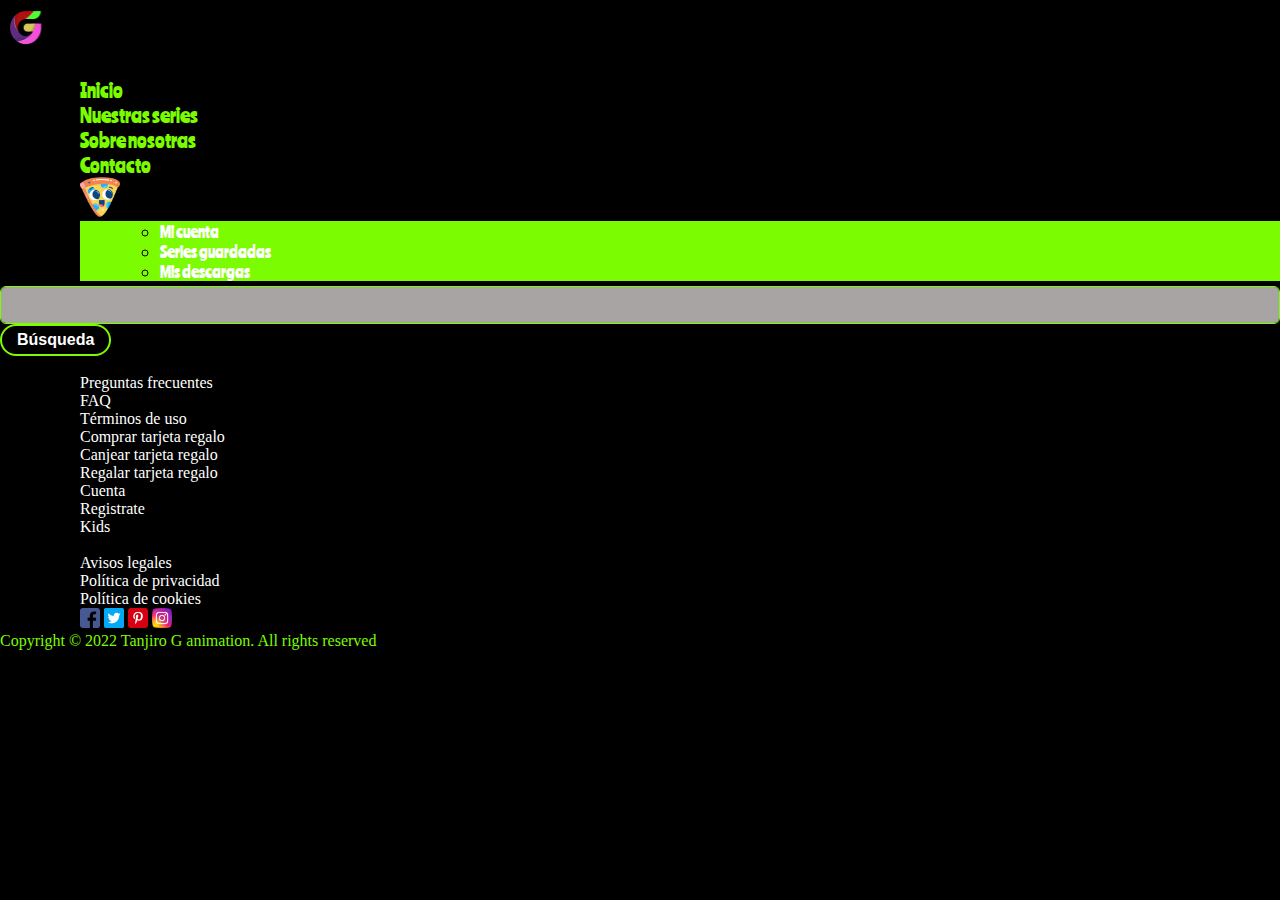
<file: mis-descargas.html>
<!DOCTYPE html>
<html lang="en">
<head>
    <meta charset="UTF-8">
    <meta http-equiv="X-UA-Compatible" content="IE=edge">
    <meta name="viewport" content="width=device-width, initial-scale=1.0">
    <!-- CSS only -->
  <link href="https://cdn.jsdelivr.net/npm/bootstrap@5.2.2/dist/css/bootstrap.min.css" rel="stylesheet" integrity="sha384-Zenh87qX5JnK2Jl0vWa8Ck2rdkQ2Bzep5IDxbcnCeuOxjzrPF/et3URy9Bv1WTRi" crossorigin="anonymous">
    <title>G.Animation</title>
    <link rel="stylesheet" href="./style.css">
    <link rel="shortcut icon" href="./imagenes/logo.png" type="image/x-icon">
</head>
<body>
    <header>
      <div class="contenedor">
        <nav
        id="navbar"
        class="navbar navbar-expand-lg navbar-dark bg-dark fixed-top">
            <a href="./index.html">
            <img class="logo" src="./imagenes/logo.png" alt="logog" width="50" height="35"></a>
          <button
            class="navbar-toggler"
            type="button"
            data-bs-toggle="collapse"
            data-bs-target="#navbarNav"
            aria-controls="navbarNav"
            aria-expanded="false"
            aria-label="Toggle navigation">
            <span class="navbar-toggler-icon"></span>
          </button>
          <div class="collapse navbar-collapse" id="navbarNav">
            <ul class="navbar-nav ms-md-auto gap-2">
              <li class="nav-item rounded">
                <a class="nav-link active" aria-current="page" href="./index.html"
                  ><i class="bi bi-house-fill me-2"></i>Inicio</a>
              </li>
              <li class="nav-item rounded">
                <a class="nav-link" href="./nuestras-series.html"
                  ><i class="bi bi-people-fill me-2"></i>Nuestras series</a>
              </li>
              <li class="nav-item rounded">
                <a class="nav-link" href="./sobre-nosotras.html"
                  ><i class="bi bi-telephone-fill me-2"></i>Sobre nosotras</a>
              </li>
              <li class="nav-item rounded">
                <a class="nav-link" href="./contacto.html"
                  ><i class="bi bi-telephone-fill me-2"></i>Contacto</a>
              </li>
              <li class="nav-item dropdown">
                <a class="nav-link dropdown-toggle" href="#" role="button" data-bs-toggle="dropdown" aria-expanded="false">
                  <img src="./imagenes/pizza.png" width="40px"></a>
                <ul class="dropdown-menu">
                  <li><a class="dropdown-item" href="./mi-cuenta.html">Mi cuenta</a></li>
                  <li><a class="dropdown-item" href="./series-guardadas.html">Series guardadas</a></li>
                  <li><a class="dropdown-item" href="./mis-descargas.html">Mis descargas</a></li>
                </ul>
              </li>
            </ul>
          </div>
        </nav>
              </div>
    </header>
    <script src="https://cdn.jsdelivr.net/npm/bootstrap@5.2.2/dist/js/bootstrap.bundle.min.js" integrity="sha384-OERcA2EqjJCMA+/3y+gxIOqMEjwtxJY7qPCqsdltbNJuaOe923+mo//f6V8Qbsw3" crossorigin="anonymous"></script>
    <script src="./main.js"></script>
    <footer class="bg-dark text-center text-white">
      <!-- Grid container -->
      <div class="container p-4">
        <!-- Section: Social media -->
        <section class="mb-4">
          <!-- Facebook -->
          
        </section>
        <!-- Section: Social media -->
    
        <!-- Section: Form -->
        <section class="">
          <form action="">
            <!--Grid row-->
            <div class="row d-flex justify-content-center">
              <!--Grid column-->
              <div class="col-auto">
                <p class="pt-2">
                  <strong></strong>
                </p>
              </div>
              <!--Grid column-->
    
              <!--Grid column-->
              <div class="col-md-5 col-12">
                <!-- Email input -->
                <div class="form-outline form-white mb-4">
                  <input type="email" id="form5Example21" class="form-control" />
                  <label class="form-label" for="form5Example21"></label>
                </div>
              </div>
              <!--Grid column-->
    
              <!--Grid column-->
              <div class="col-auto">
                <!-- Submit button -->
                <button type="submit" class="boton2">
                  <a href="./nuestras-series.html">Búsqueda</a>
                </button>
              </div>
              <!--Grid column-->
            </div>
            <!--Grid row-->
          </form>
        </section>
        <!-- Section: Form -->
    
        <!-- Section: Text -->
        <section class="mb-4">
        </section>
        <!-- Section: Text -->
    
        <!-- Section: Links -->
        <section class="">
          <!--Grid row-->
          <div class="row">
            <!--Grid column-->
            <div class="col-lg-3 col-md-6 mb-4 mb-md-0">
    
              <ul class="list-unstyled mb-0">
                <li>
                  
                <li>
                  <a href="#!" class="primerbloque">Preguntas frecuentes</a>
                </li>
                <li>
                  <a href="#!" class="primerbloque">FAQ</a>
                </li>
                <li>
                  <a href="#!" class="primerbloque">Términos de uso</a>
                </li>
              </ul>
            </div>
            <!--Grid column-->
    
            <!--Grid column-->
            <div class="col-lg-3 col-md-6 mb-4 mb-md-0">
              <ul class="list-unstyled mb-0">
                <li>
                  <a href="#!" class="primerbloque">Comprar tarjeta regalo</a>
                </li>
                <li>
                  <a href="#!" class="primerbloque">Canjear tarjeta regalo</a>
                </li>
                <li>
                  <a href="#!" class="primerbloque">Regalar tarjeta regalo</a>
                </li>
              </ul>
            </div>
            <!--Grid column-->
    
            <!--Grid column-->
            <div class="col-lg-3 col-md-6 mb-4 mb-md-0">
              <ul class="list-unstyled mb-0">
                <li>
                  <a href="./mi-cuenta.html" class="primerbloque">Cuenta</a>
                </li>
                <li>
                  <a href="./mi-cuenta.html" class="primerbloque">Registrate</a>
                </li>
                <li>
                  <a href="./mi-cuenta.html" class="primerbloque">Kids</a>
                </li>
                <li>
                 
                </li>
                </li>
              </ul>
            </div>
            <!--Grid column-->
    
            <!--Grid column-->
            <div class="col-lg-3 col-md-6 mb-4 mb-md-0">
    
              <ul class="list-unstyled mb-0">
                <li>
                  <a href="#!" class="primerbloque">Avisos legales</a>
                </li>
                <li>
                  <a href="#!" class="primerbloque">Política de privacidad</a>
                </li>
                <li>
                  <a href="#" class="primerbloque">Política de cookies</a>
                </li>
              </ul>
            </div>
            <!--Grid column-->
          </div>
          <!--Grid row-->
        </section>
        <!-- Section: Links -->
      </div>
      
      <div class="text-center p-3" style="background-color: #000;">
        <ul id="iconos">
          <a href="https://www.facebook.com" target="_blank"><img src="./imagenes/facebook.png" alt="icono-facebook" width="20px"></a> 
          <a href="https://www.twitter.com" target="_blank"><img src="./imagenes/twitter.png" alt="icono-twitter" width="20px"/></a>
          <a href="https://www.pinterest.com" target="_blank"><img src="./imagenes/pinterest.png" alt="icono-pinterest" width="20px"/></a>
          <a href="https://www.instagram.com" target="_blank"><img src="./imagenes/instagram.png" alt="icono-instagram" width="20px"/></a>
          </ul>
          <div class="derechos-reservados">
            <p>Copyright &copy; 2022 Tanjiro G animation. All rights reserved</p>
          </div>
      </div>
    </footer>
</body>
</html>
</file>
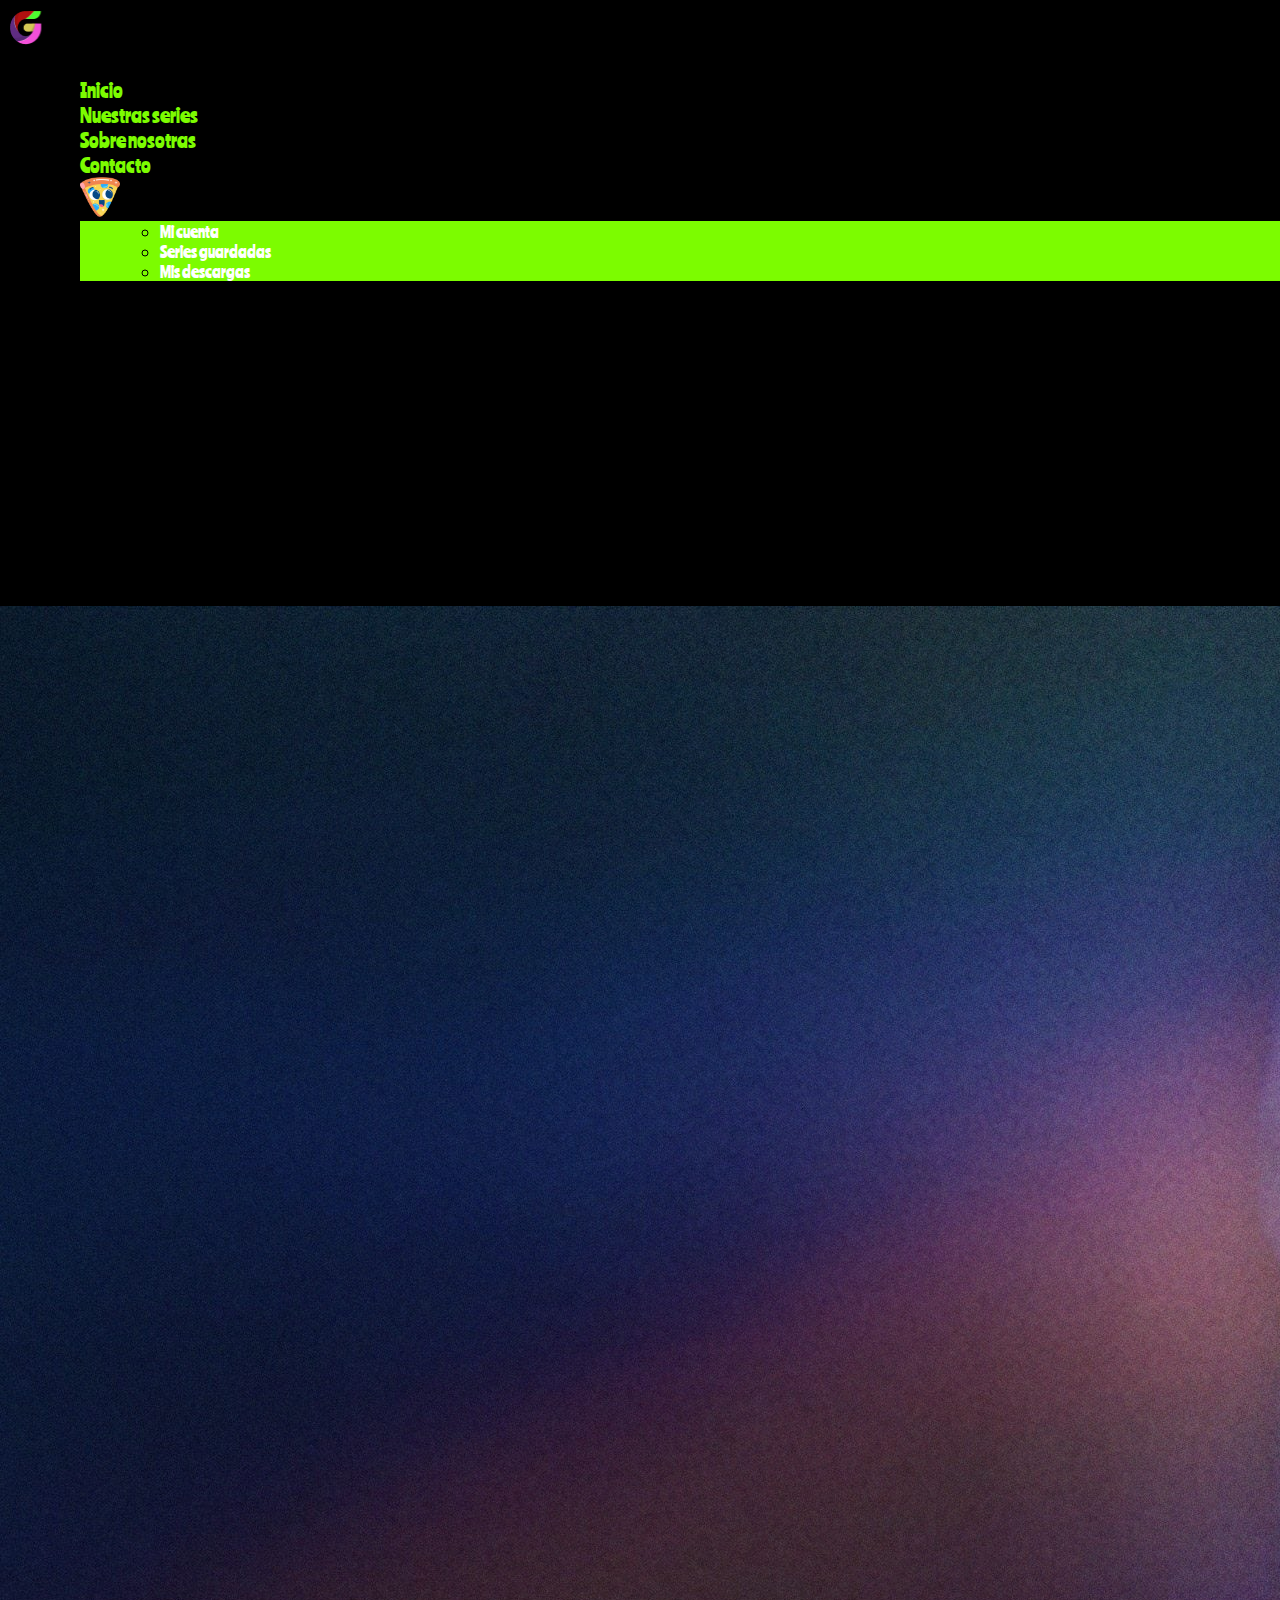
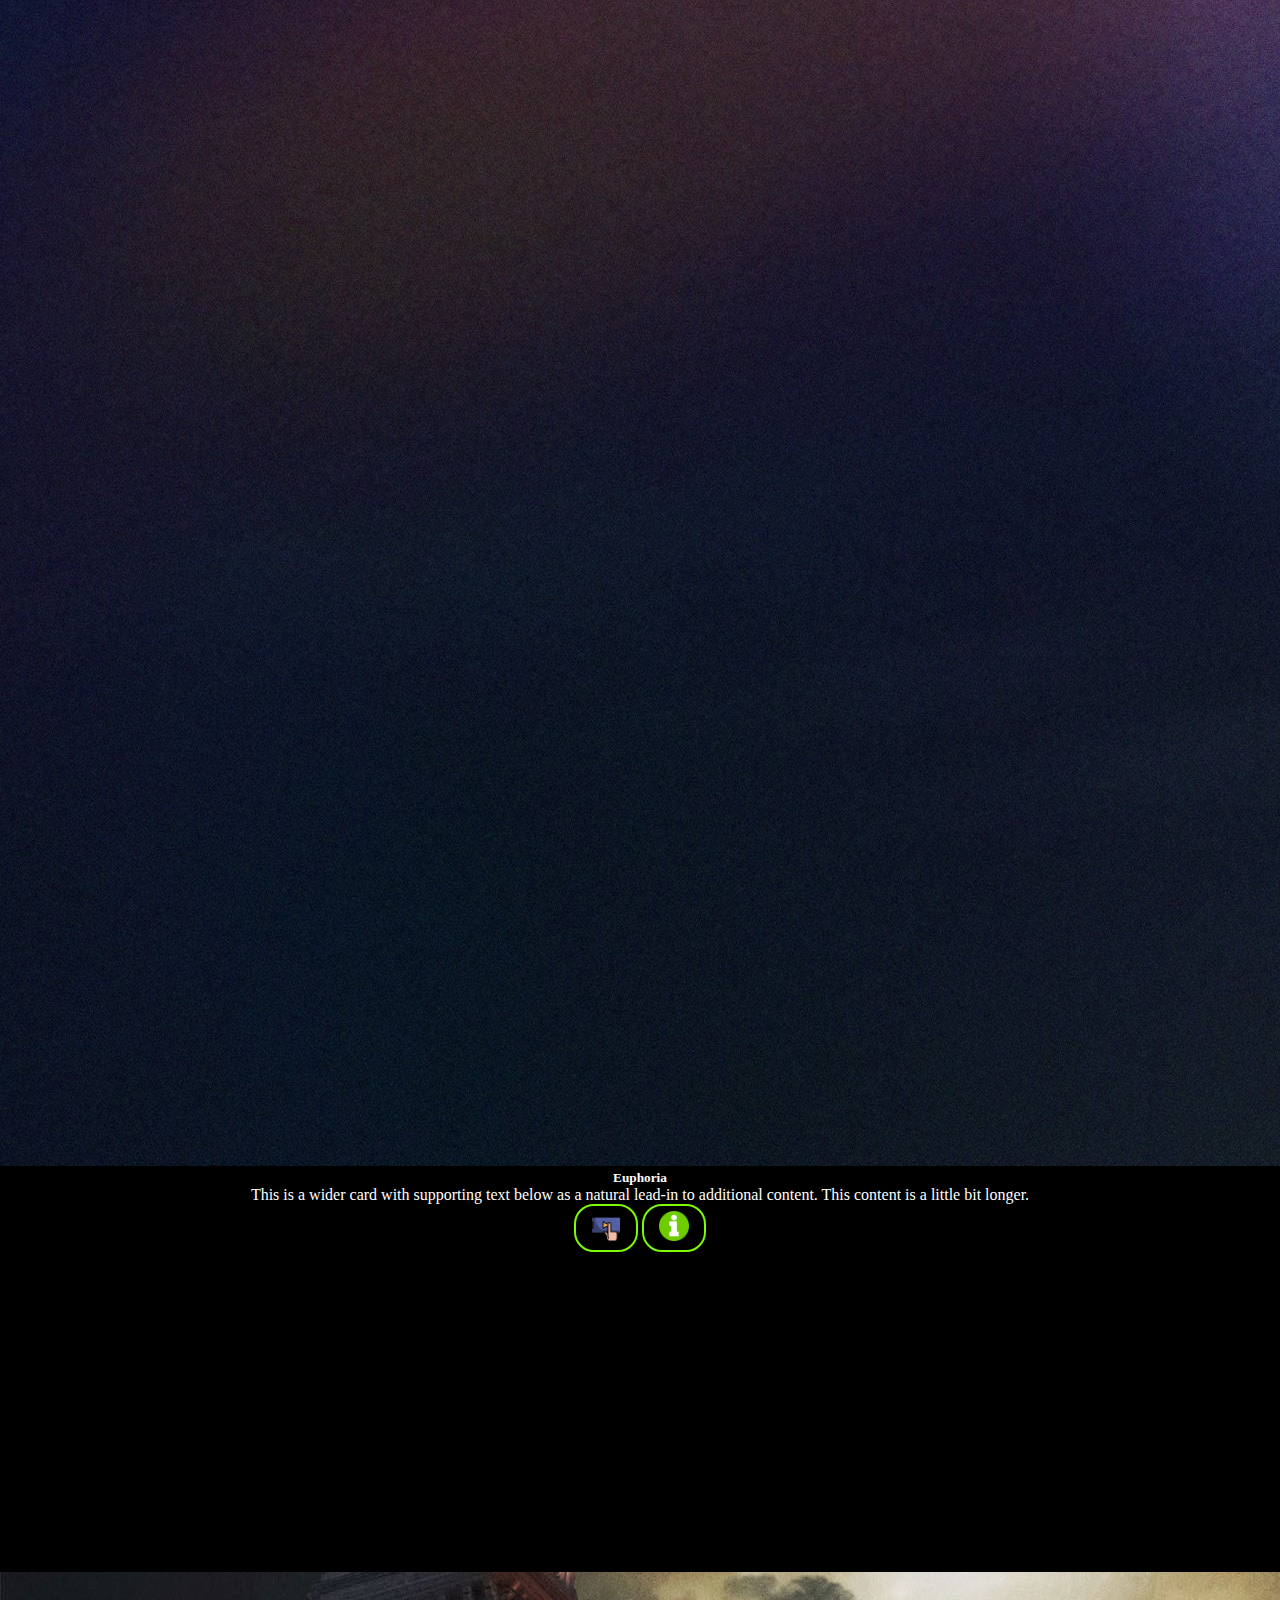
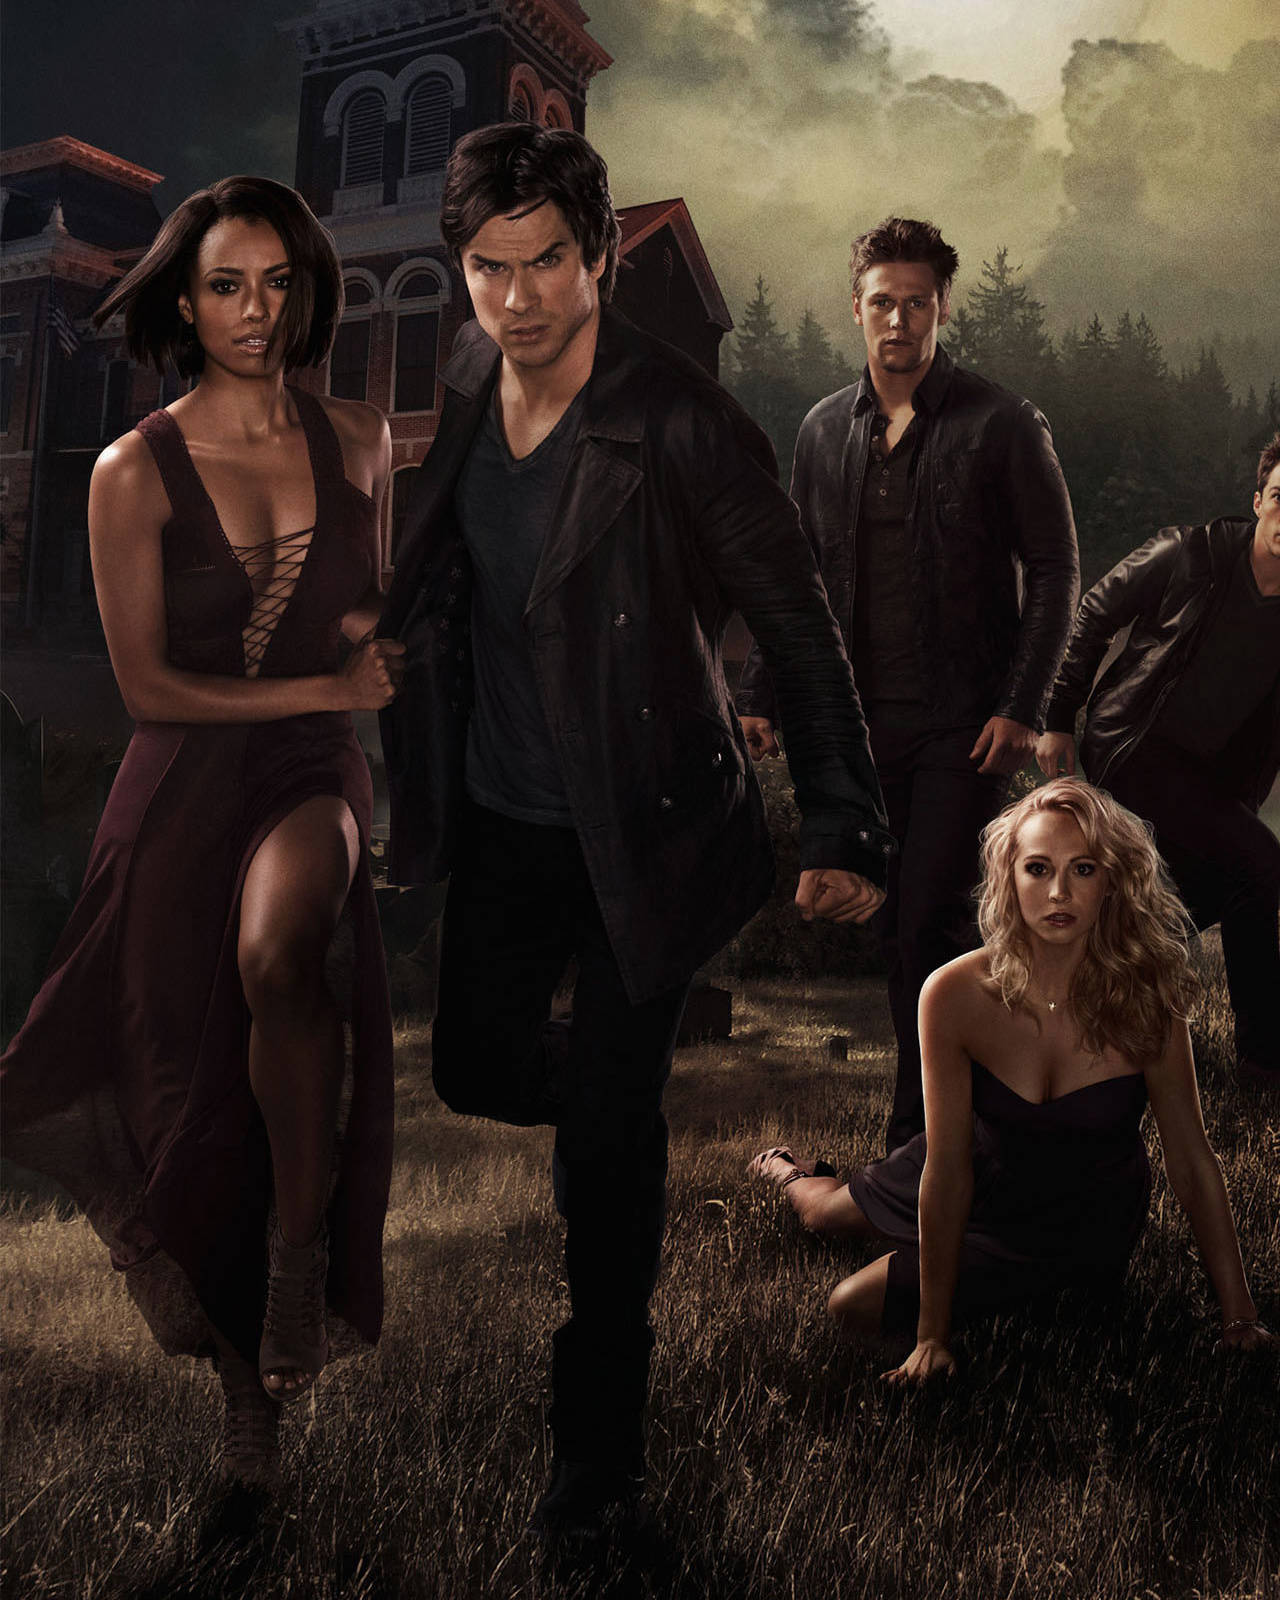
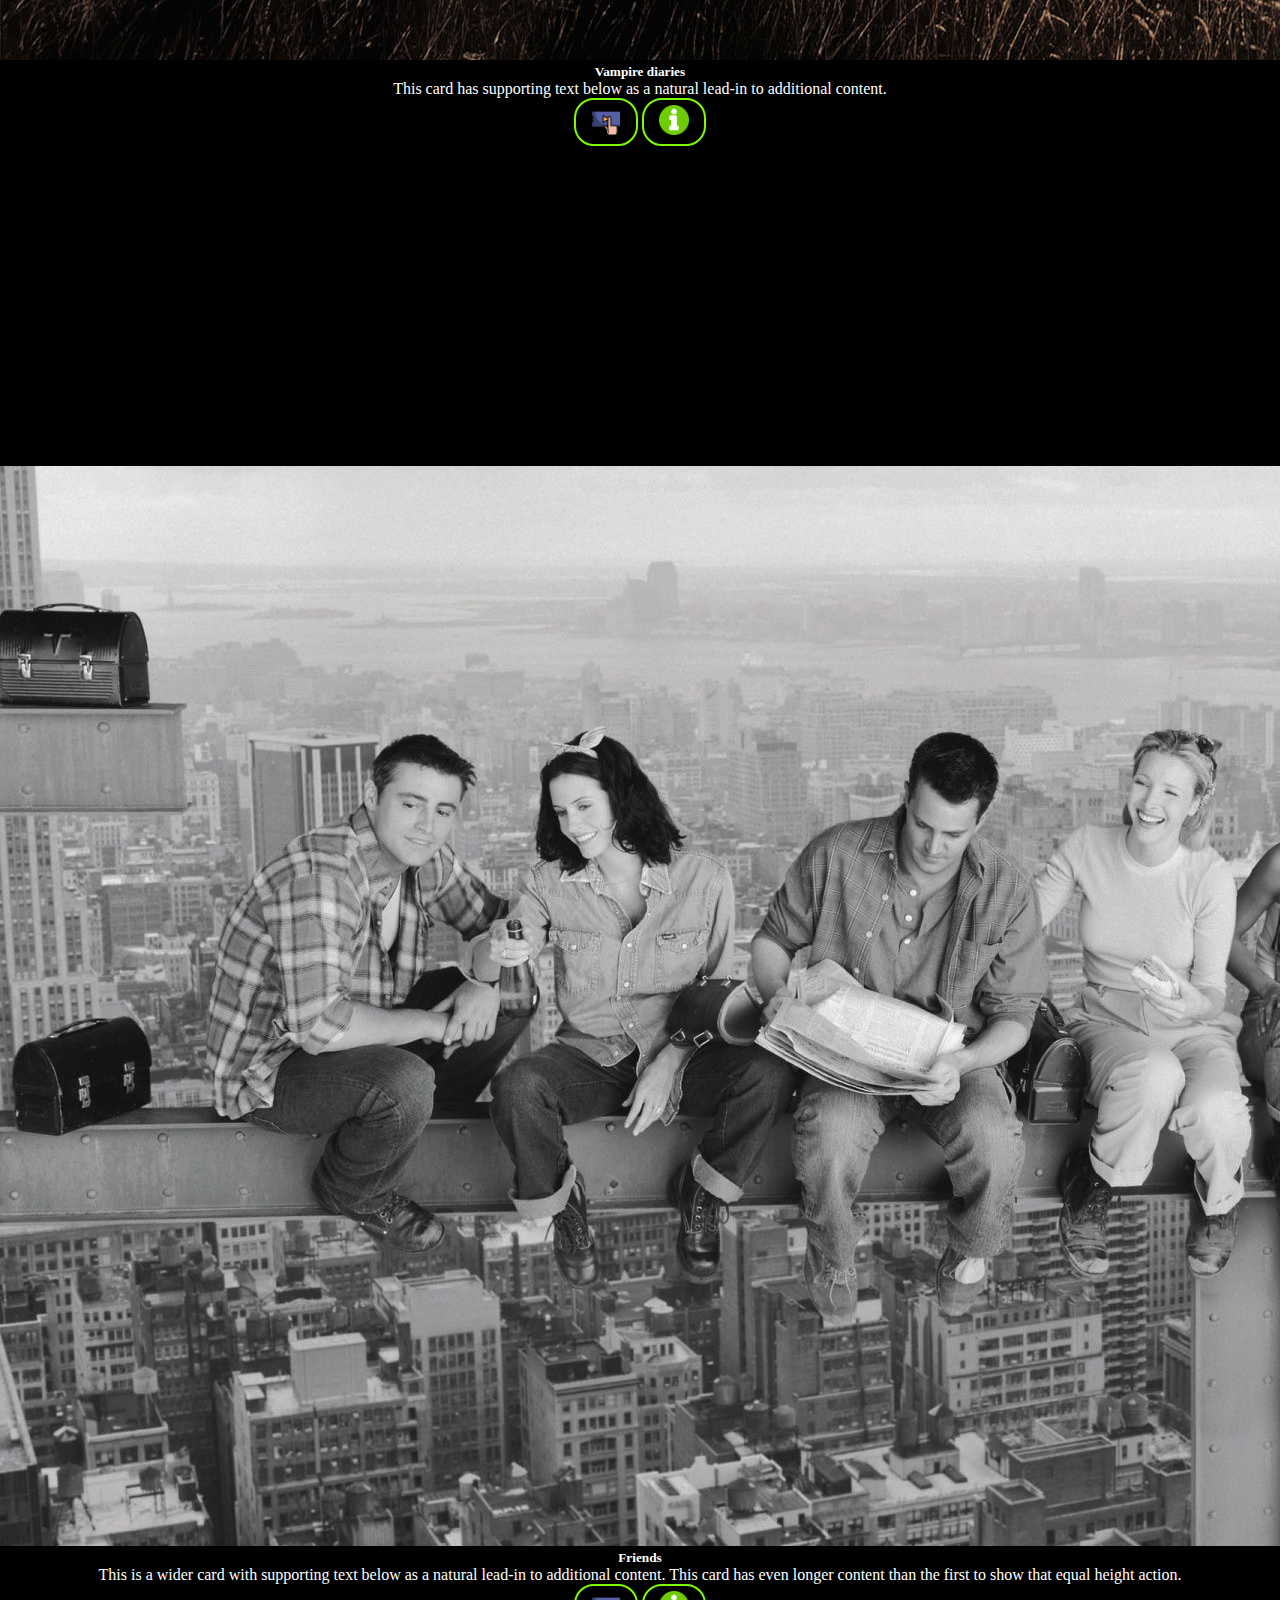
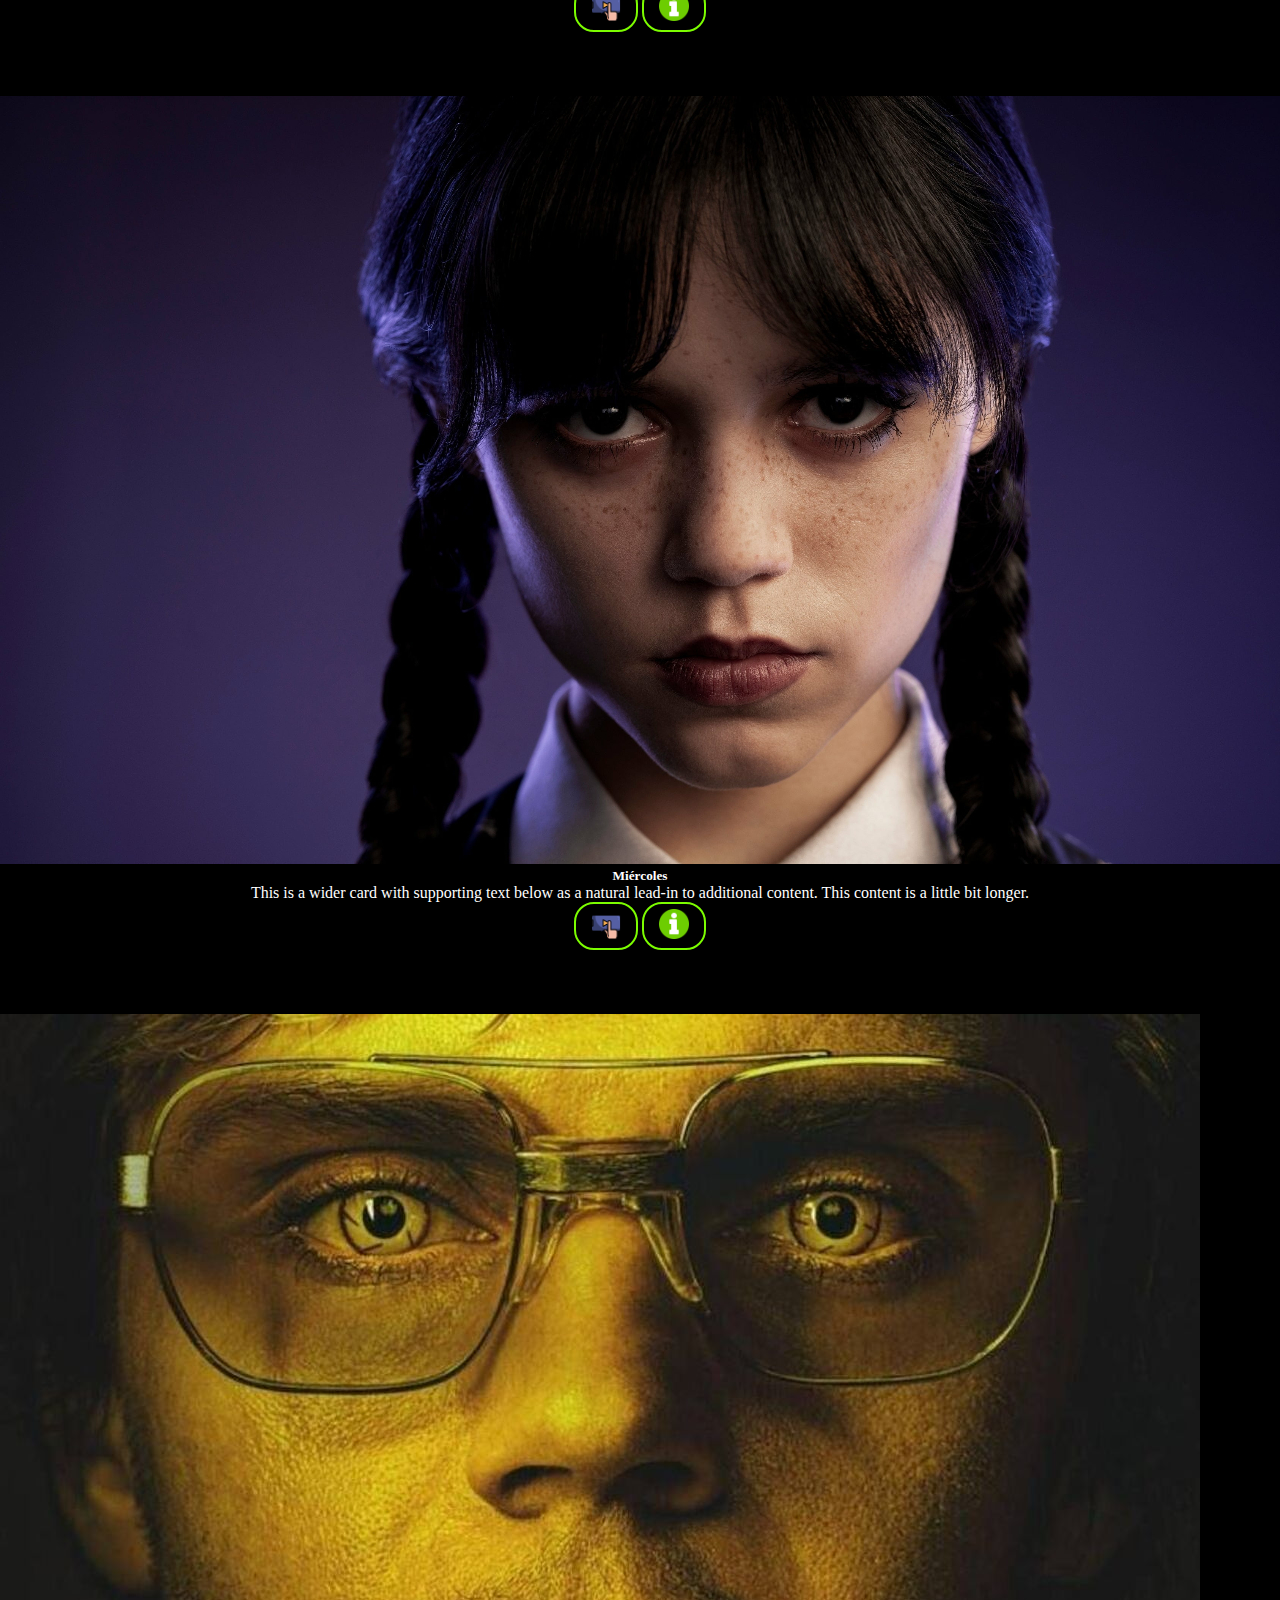
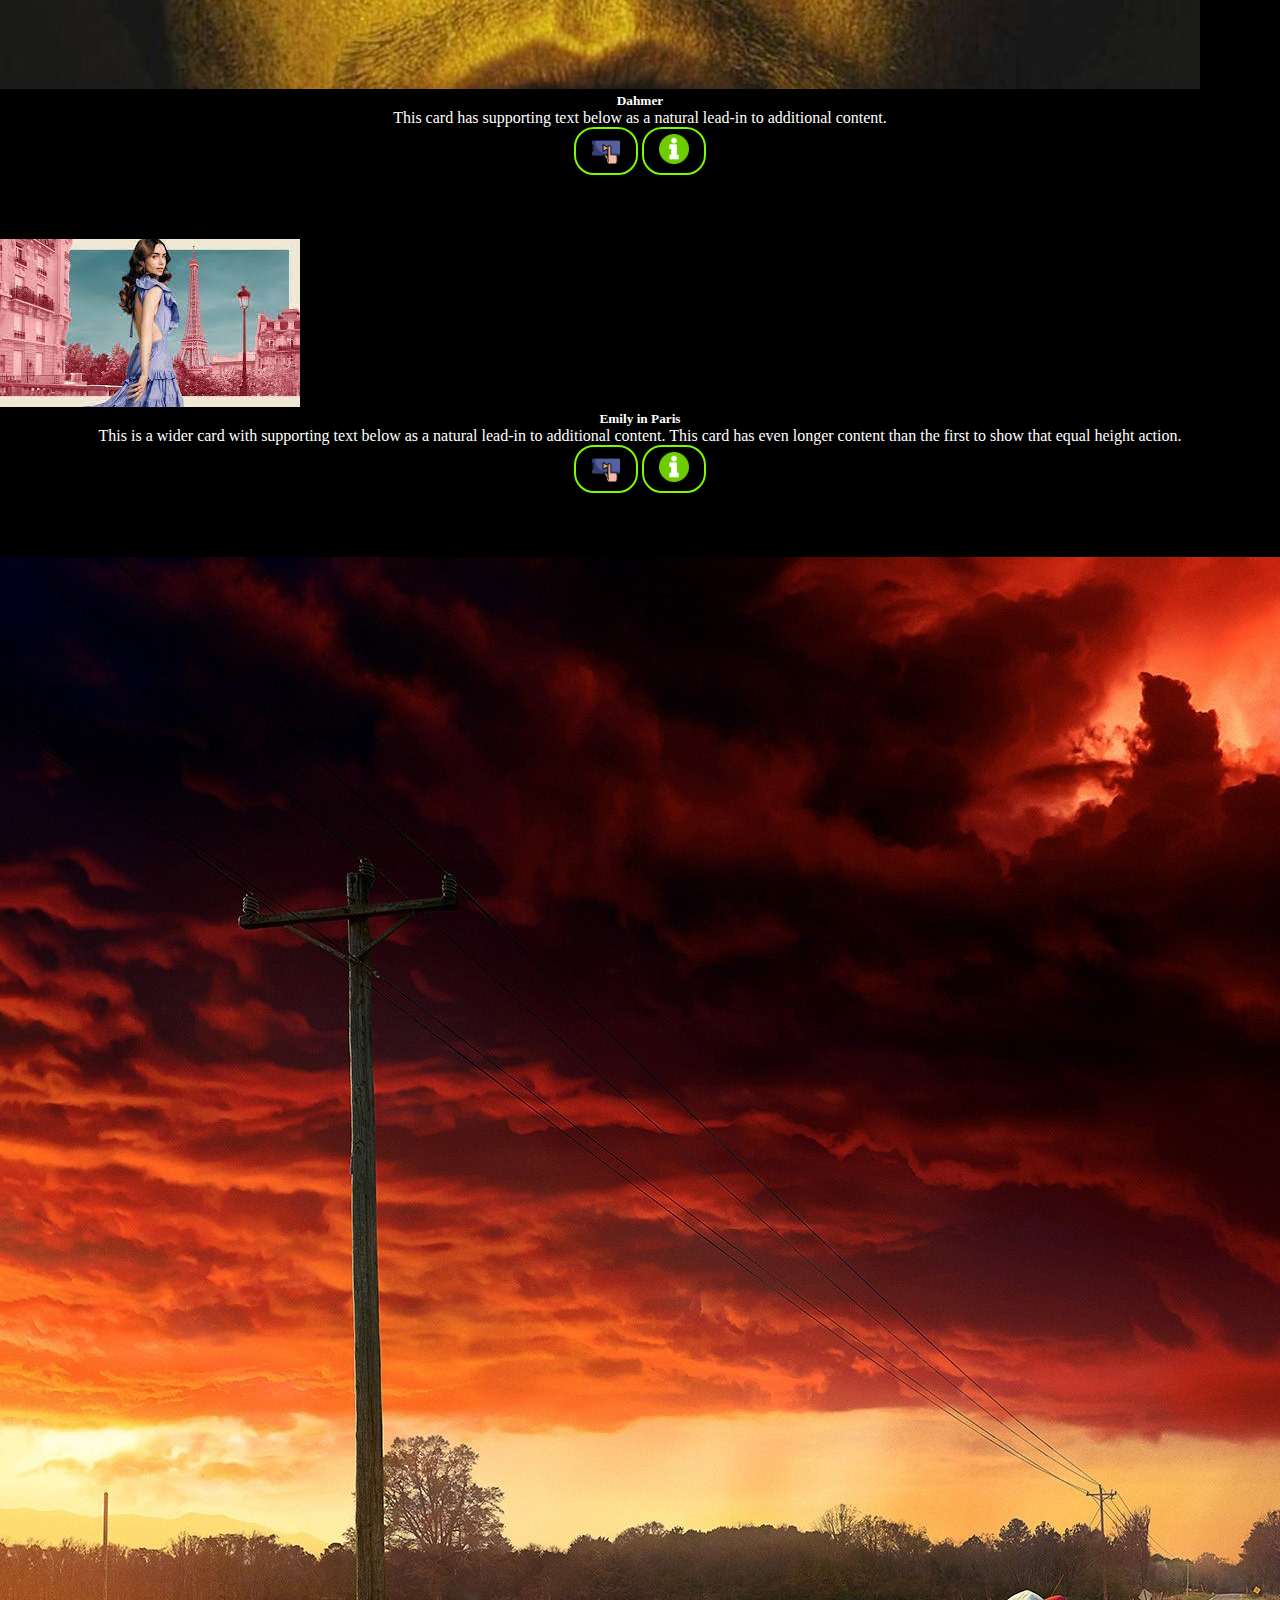
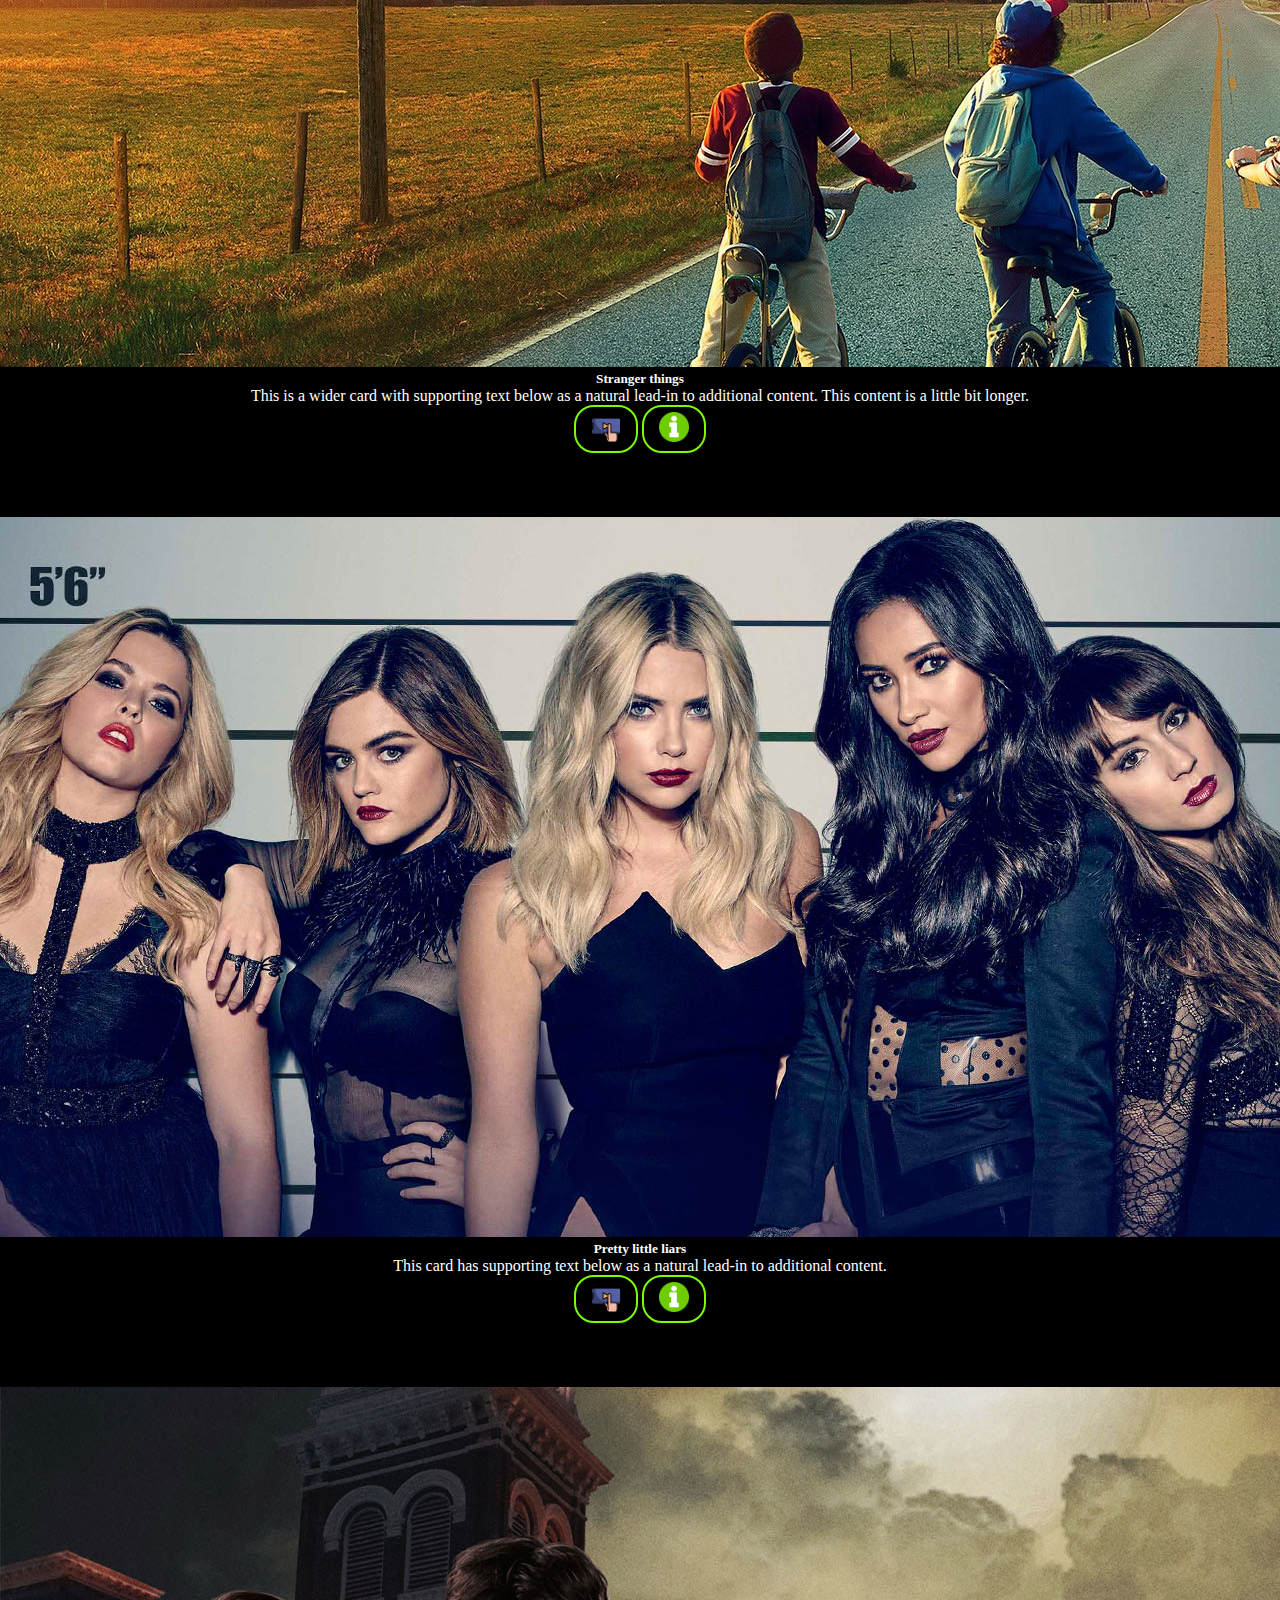
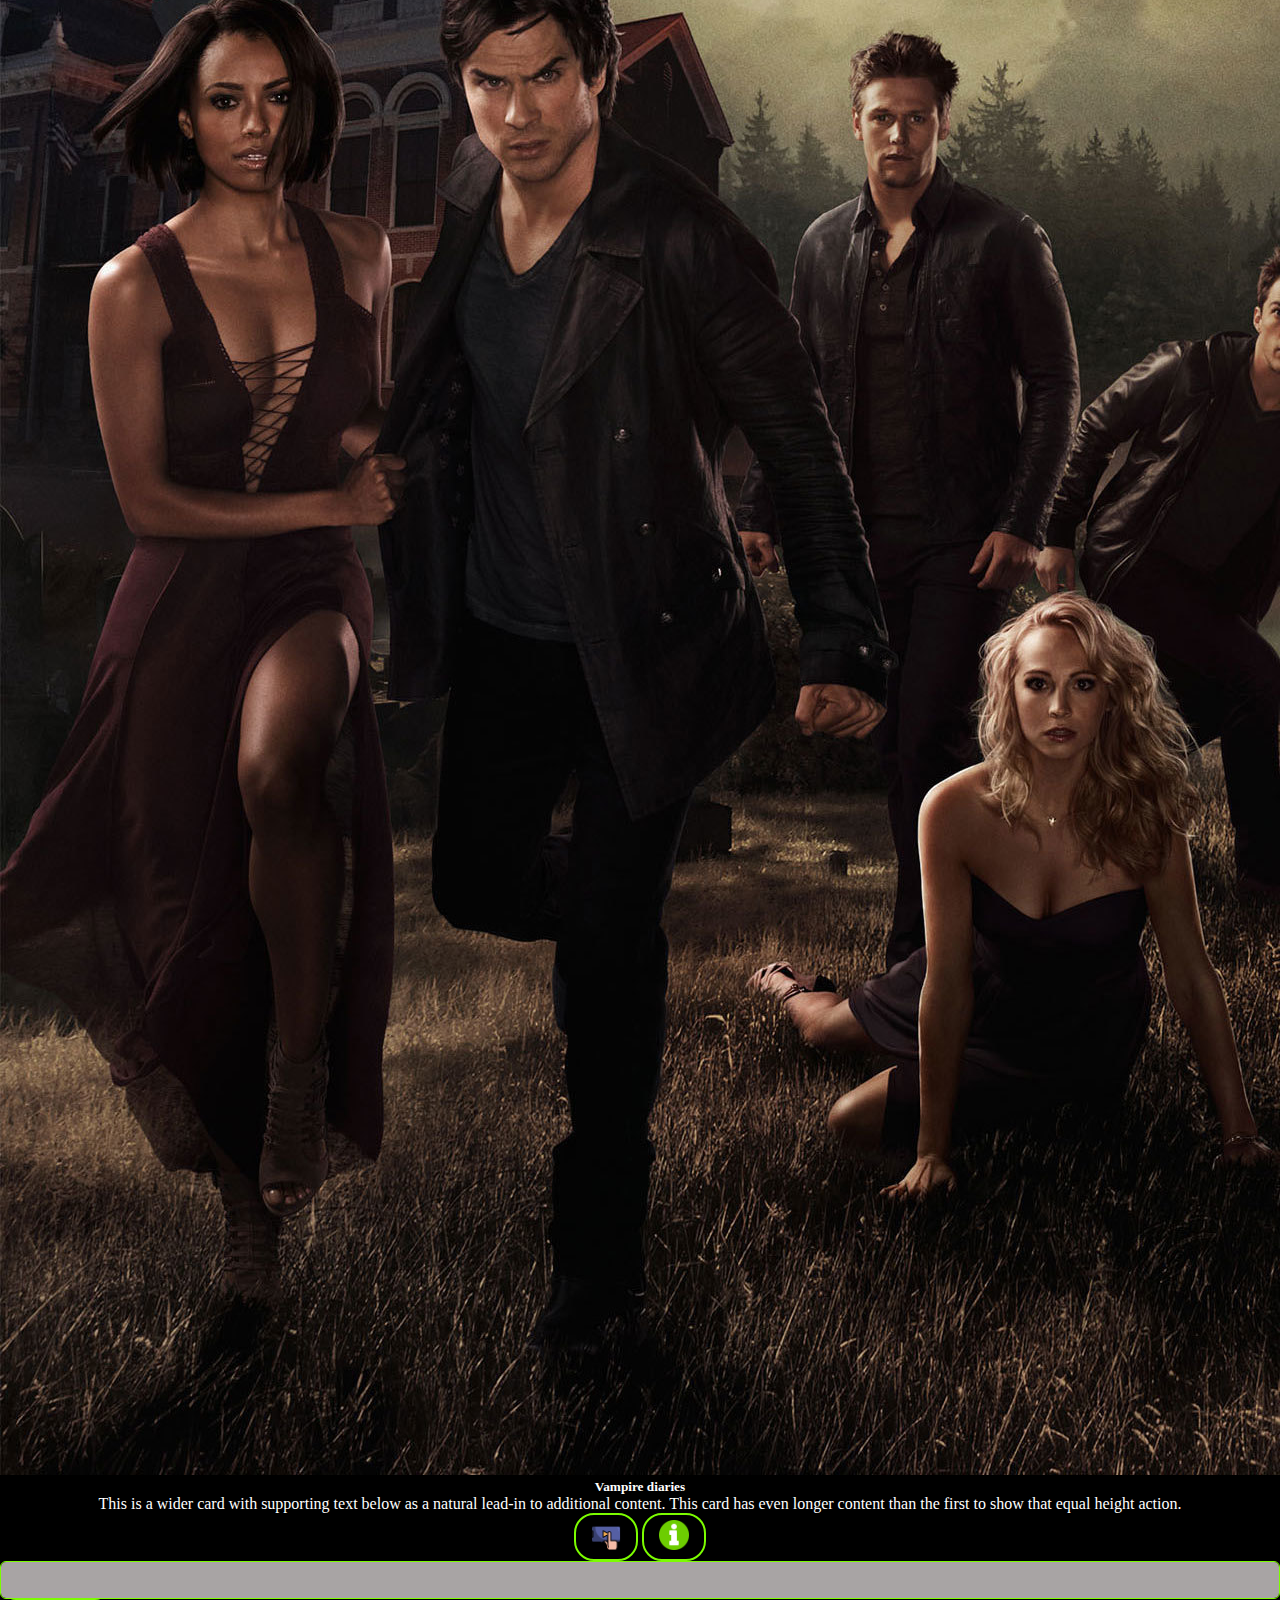
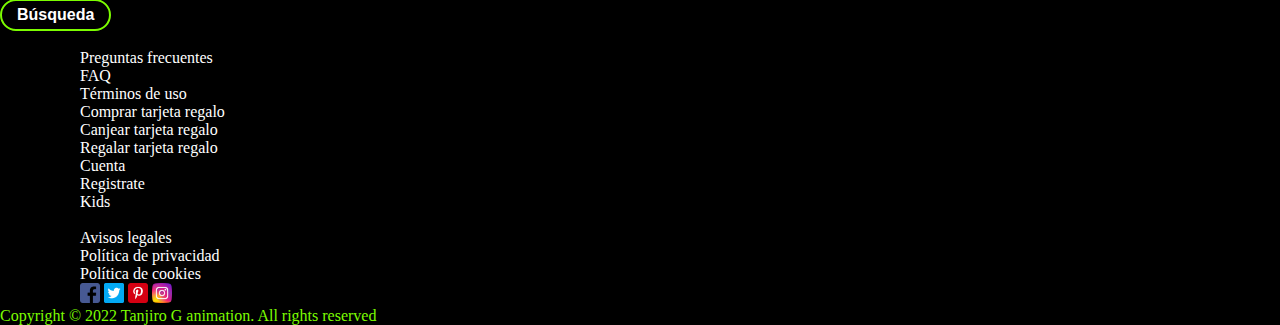
<file: nuestras-series.html>
<!DOCTYPE html>
<html lang="en">
<head>
    <meta charset="UTF-8">
    <meta http-equiv="X-UA-Compatible" content="IE=edge">
    <meta name="viewport" content="width=device-width, initial-scale=1.0">
    <!-- CSS only -->
<link href="https://cdn.jsdelivr.net/npm/bootstrap@5.2.2/dist/css/bootstrap.min.css" rel="stylesheet" integrity="sha384-Zenh87qX5JnK2Jl0vWa8Ck2rdkQ2Bzep5IDxbcnCeuOxjzrPF/et3URy9Bv1WTRi" crossorigin="anonymous">
    <title>G.Animation</title>
    <link rel="stylesheet" href="./style.css">

    <link rel="shortcut icon" href="./imagenes/logo.png" type="image/x-icon">
</head>
<body>
    <header>
      <nav
      id="navbar"
      class="navbar navbar-expand-lg navbar-dark bg-dark fixed-top">
          <a href="./index.html">
          <img class="logo" src="./imagenes/logo.png" alt="logog" width="50" height="35"></a>
        <button
          class="navbar-toggler"
          type="button"
          data-bs-toggle="collapse"
          data-bs-target="#navbarNav"
          aria-controls="navbarNav"
          aria-expanded="false"
          aria-label="Toggle navigation">
          <span class="navbar-toggler-icon"></span>
        </button>
        <div class="collapse navbar-collapse" id="navbarNav">
          <ul class="navbar-nav ms-md-auto gap-2">
            <li class="nav-item rounded">
              <a class="nav-link" aria-current="page" href="./index.html"
                ><i class="bi bi-house-fill me-2"></i>Inicio</a>
            </li>
            <li class="nav-item rounded">
              <a class="nav-link active" href="./nuestras-series.html"
                ><i class="bi bi-people-fill me-2"></i>Nuestras series</a>
            </li>
            <li class="nav-item rounded">
              <a class="nav-link" href="./sobre-nosotras.html"
                ><i class="bi bi-telephone-fill me-2"></i>Sobre nosotras</a>
            </li>
            <li class="nav-item rounded">
              <a class="nav-link" href="./contacto.html"
                ><i class="bi bi-telephone-fill me-2"></i>Contacto</a>
            </li>
            <li class="nav-item dropdown">
              <a class="nav-link dropdown-toggle" href="#" role="button" data-bs-toggle="dropdown" aria-expanded="false">
                <img src="./imagenes/pizza.png" width="40px"></a>
              <ul class="dropdown-menu">
                <li><a class="dropdown-item" href="./mi-cuenta.html">Mi cuenta</a></li>
                <li><a class="dropdown-item" href="./series-guardadas.html">Series guardadas</a></li>
                <li><a class="dropdown-item" href="./mis-descargas.html">Mis descargas</a></li>
              </ul>
            </li>
          </ul>
        </div>
      </nav>
        </header>
        
      <main>
        
      </main>
      <div class="row row-cols-1 row-cols-md-3 g-4">
        <div class="col">
          <div class="card h-100">
            <img src="./imagenes/euphoria.jpg" class="card-img-top" alt="...">
            <div class="card-body">
              <h5 class="card-title">Euphoria</h5>
              <p class="card-text">This is a wider card with supporting text below as a natural lead-in to additional content. This content is a little bit longer.</p>
            </div>
            <div class="card-footer">
              <button role="button" class="boton1">
                <a href="https://www.justwatch.com/es/serie/euphoria" target="_blank">
                  <img src="./imagenes/play.png" width="30px">
                </a>
                </button>
              <button role="button" class="boton2">
                <a href="./mi-cuenta.html">
                  <img src="./imagenes/info.png" width="30px">
                </a>
              </button>
            </div>
          </div>
        </div>
        <div class="col">
          <div class="card h-100">
            <img src="./imagenes/cronicasvampiricas.jfif" class="card-img-top" alt="...">
            <div class="card-body">
              <h5 class="card-title">Vampire diaries</h5>
              <p class="card-text">This card has supporting text below as a natural lead-in to additional content.</p>
            </div>
            <div class="card-footer">
              <button role="button" class="boton1">
                <a href="https://www.justwatch.com/es/serie/cronicas-vampiricas">
                  <img src="./imagenes/play.png" width="30px">
                </a>
                </button>
              <button role="button" class="boton2">
                <a href="./mi-cuenta.html">
                  <img src="./imagenes/info.png" width="30px">
                </a>
              </button>
            </div>
          </div>
        </div>
        <div class="col">
          <div class="card h-100">
            <img src="./imagenes/friends.jpg" class="card-img-top" alt="...">
            <div class="card-body">
              <h5 class="card-title">Friends</h5>
              <p class="card-text">This is a wider card with supporting text below as a natural lead-in to additional content. This card has even longer content than the first to show that equal height action.</p>
            </div>
            <div class="card-footer">
              <button role="button" class="boton1">
                <a href="https://www.justwatch.com/es/serie/friends">
                  <img src="./imagenes/play.png" width="30px">
                </a>
                </button>
              <button role="button" class="boton2">
                <a href="./mi-cuenta.html">
                  <img src="./imagenes/info.png" width="30px">
                </a>
              </button>
            </div>
          </div>
        </div>
      </div>
      <div class="row row-cols-1 row-cols-md-3 g-4">
        <div class="col">
          <div class="card h-100">
            <img src="./imagenes/miercoles.jpg" class="card-img2-top" alt="...">
            <div class="card-body">
              <h5 class="card-title">Miércoles</h5>
              <p class="card-text">This is a wider card with supporting text below as a natural lead-in to additional content. This content is a little bit longer.</p>
            </div>
            <div class="card-footer">
              <button role="button" class="boton1">
                <a href="https://www.justwatch.com/es/serie/wednesday">
                  <img src="./imagenes/play.png" width="30px">
                </a>
                </button>
              <button role="button" class="boton2">
                <a href="./mi-cuenta.html">
                  <img src="./imagenes/info.png" width="30px">
                </a>
              </button>
            </div>
          </div>
        </div>
        <div class="col">
          <div class="card h-100">
            <img src="./imagenes/dahmer.jpg" class="card-img2-top" alt="...">
            <div class="card-body">
              <h5 class="card-title">Dahmer</h5>
              <p class="card-text">This card has supporting text below as a natural lead-in to additional content.</p>
            </div>
            <div class="card-footer">
              <button role="button" class="boton1">
                <a href="./mi-cuenta.html">
                  <img src="./imagenes/play.png" width="30px">
                </a>
                </button>
              <button role="button" class="boton2">
                <a href="https://www.justwatch.com/es/serie/dahmer-monster-the-jeffrey-dahmer-story">
                  <img src="./imagenes/info.png" width="30px">
                </a>
              </button>
            </div>
          </div>
        </div>
        <div class="col">
          <div class="card h-100">
            <img src="./imagenes/emily.jfif" class="card-img2-top" alt="...">
            <div class="card-body">
              <h5 class="card-title">Emily in Paris</h5>
              <p class="card-text">This is a wider card with supporting text below as a natural lead-in to additional content. This card has even longer content than the first to show that equal height action.</p>
            </div>
            <div class="card-footer">
              <button role="button" class="boton1">
                <a href="./mi-cuenta.html">
                  <img src="./imagenes/play.png" width="30px">
                </a>
                </button>
              <button role="button" class="boton2">
                <a href="https://www.justwatch.com/es/serie/emily-in-paris">
                  <img src="./imagenes/info.png" width="30px">
                </a>
              </button>
            </div>
          </div>
        </div>
      </div>
      <div class="row row-cols-1 row-cols-md-3 g-4">
        <div class="col">
          <div class="card h-100">
            <img src="./imagenes/str.jpg" class="card-img3-top" alt="...">
            <div class="card-body">
              <h5 class="card-title">Stranger things</h5>
              <p class="card-text">This is a wider card with supporting text below as a natural lead-in to additional content. This content is a little bit longer.</p>
            </div>
            <div class="card-footer">
              <button role="button" class="boton1">
                <a href="https://www.justwatch.com/es/serie/stranger-things">
                  <img src="./imagenes/play.png" width="30px">
                </a>
                </button>
              <button role="button" class="boton2">
                <a href="./info-strangerthings.html">
                  <img src="./imagenes/info.png" width="30px">
                </a>
              </button>
            </div>
          </div>
        </div>
        <div class="col">
          <div class="card h-100">
            <img src="./imagenes/pll.jpg" class="card-img3-top" alt="...">
            <div class="card-body">
              <h5 class="card-title">Pretty little liars</h5>
              <p class="card-text">This card has supporting text below as a natural lead-in to additional content.</p>
            </div>
            <div class="card-footer">
              <button role="button" class="boton1">
                <a href="./mi-cuenta.html">
                  <img src="./imagenes/play.png" width="30px">
                </a>
                </button>
              <button role="button" class="boton2">
                <a href="https://www.justwatch.com/es/serie/pequenas-mentirosas">
                  <img src="./imagenes/info.png" width="30px">
                </a>
              </button>
            </div>
          </div>
        </div>
        <div class="col">
          <div class="card h-100">
            <img src="./imagenes/cronicasvampiricas.jfif" class="card-img3-top" alt="...">
            <div class="card-body">
              <h5 class="card-title">Vampire diaries</h5>
              <p class="card-text">This is a wider card with supporting text below as a natural lead-in to additional content. This card has even longer content than the first to show that equal height action.</p>
            </div>
            <div class="card-footer">
              <button role="button" class="boton1">
                <a href="./mi-cuenta.html">
                  <img src="./imagenes/play.png" width="30px">
                </a>
                </button>
              <button role="button" class="boton2">
                <a href="./mi-cuenta.html">
                  <img src="./imagenes/info.png" width="30px">
                </a>
              </button>
              </div>
              </div>
            </div>
          </div>
        </div>
      </div>

      <script src="https://cdn.jsdelivr.net/npm/bootstrap@5.2.2/dist/js/bootstrap.bundle.min.js" integrity="sha384-OERcA2EqjJCMA+/3y+gxIOqMEjwtxJY7qPCqsdltbNJuaOe923+mo//f6V8Qbsw3" crossorigin="anonymous"></script>
   
      
      <footer class="bg-dark text-center text-white">
        <!-- Grid container -->
        <div class="container p-4">
          <!-- Section: Social media -->
          <section class="mb-4">
            <!-- Facebook -->
            
          </section>
          <!-- Section: Social media -->
      
          <!-- Section: Form -->
          <section class="">
            <form action="">
              <!--Grid row-->
              <div class="row d-flex justify-content-center">
                <!--Grid column-->
                <div class="col-auto">
                  <p class="pt-2">
                    <strong></strong>
                  </p>
                </div>
                <!--Grid column-->
      
                <!--Grid column-->
                <div class="col-md-5 col-12">
                  <!-- Email input -->
                  <div class="form-outline form-white mb-4">
                    <input type="email" id="form5Example21" class="form-control" />
                    <label class="form-label" for="form5Example21"></label>
                  </div>
                </div>
                <!--Grid column-->
      
                <!--Grid column-->
                <div class="col-auto">
                  <!-- Submit button -->
                  <button type="submit" class="boton2">
                    <a href="./nuestras-series.html">Búsqueda</a>
                  </button>
                </div>
                <!--Grid column-->
              </div>
              <!--Grid row-->
            </form>
          </section>
          <!-- Section: Form -->
      
          <!-- Section: Text -->
          <section class="mb-4">
          </section>
          <!-- Section: Text -->
      
          <!-- Section: Links -->
          <section class="">
            <!--Grid row-->
            <div class="row">
              <!--Grid column-->
              <div class="col-lg-3 col-md-6 mb-4 mb-md-0">
      
                <ul class="list-unstyled mb-0">
                  <li>
                    
                  <li>
                    <a href="#!" class="primerbloque">Preguntas frecuentes</a>
                  </li>
                  <li>
                    <a href="#!" class="primerbloque">FAQ</a>
                  </li>
                  <li>
                    <a href="#!" class="primerbloque">Términos de uso</a>
                  </li>
                </ul>
              </div>
              <!--Grid column-->
      
              <!--Grid column-->
              <div class="col-lg-3 col-md-6 mb-4 mb-md-0">
                <ul class="list-unstyled mb-0">
                  <li>
                    <a href="#!" class="primerbloque">Comprar tarjeta regalo</a>
                  </li>
                  <li>
                    <a href="#!" class="primerbloque">Canjear tarjeta regalo</a>
                  </li>
                  <li>
                    <a href="#!" class="primerbloque">Regalar tarjeta regalo</a>
                  </li>
                </ul>
              </div>
              <!--Grid column-->
      
              <!--Grid column-->
              <div class="col-lg-3 col-md-6 mb-4 mb-md-0">
                <ul class="list-unstyled mb-0">
                  <li>
                    <a href="./mi-cuenta.html" class="primerbloque">Cuenta</a>
                  </li>
                  <li>
                    <a href="./mi-cuenta.html" class="primerbloque">Registrate</a>
                  </li>
                  <li>
                    <a href="./mi-cuenta.html" class="primerbloque">Kids</a>
                  </li>
                  <li>
                   
                  </li>
                  </li>
                </ul>
              </div>
              <!--Grid column-->
      
              <!--Grid column-->
              <div class="col-lg-3 col-md-6 mb-4 mb-md-0">
      
                <ul class="list-unstyled mb-0">
                  <li>
                    <a href="#!" class="primerbloque">Avisos legales</a>
                  </li>
                  <li>
                    <a href="https://www.aepd.es/es/politica-de-privacidad-y-aviso-legal" class="primerbloque">Política de privacidad</a>
                  </li>
                  <li>
                    <a href="https://www.aepd.es/es/politica-de-privacidad-y-aviso-legal" class="primerbloque">Política de cookies</a>
                  </li>
                </ul>
              </div>
              <!--Grid column-->
            </div>
            <!--Grid row-->
          </section>
          <!-- Section: Links -->
        </div>
        
        <div class="text-center p-3" style="background-color: #000;">
          <ul id="iconos">
            <a href="https://www.facebook.com" target="_blank"><img src="./imagenes/facebook.png" alt="icono-facebook" width="20px"></a> 
            <a href="https://www.twitter.com" target="_blank"><img src="./imagenes/twitter.png" alt="icono-twitter" width="20px"/></a>
            <a href="https://www.pinterest.com" target="_blank"><img src="./imagenes/pinterest.png" alt="icono-pinterest" width="20px"/></a>
            <a href="https://www.instagram.com" target="_blank"><img src="./imagenes/instagram.png" alt="icono-instagram" width="20px"/></a>
            </ul>
            <div class="derechos-reservados">
              <p>Copyright &copy; 2022 Tanjiro G animation. All rights reserved</p>
            </div>
        </div>
      </footer>
</body>
</html>
</file>
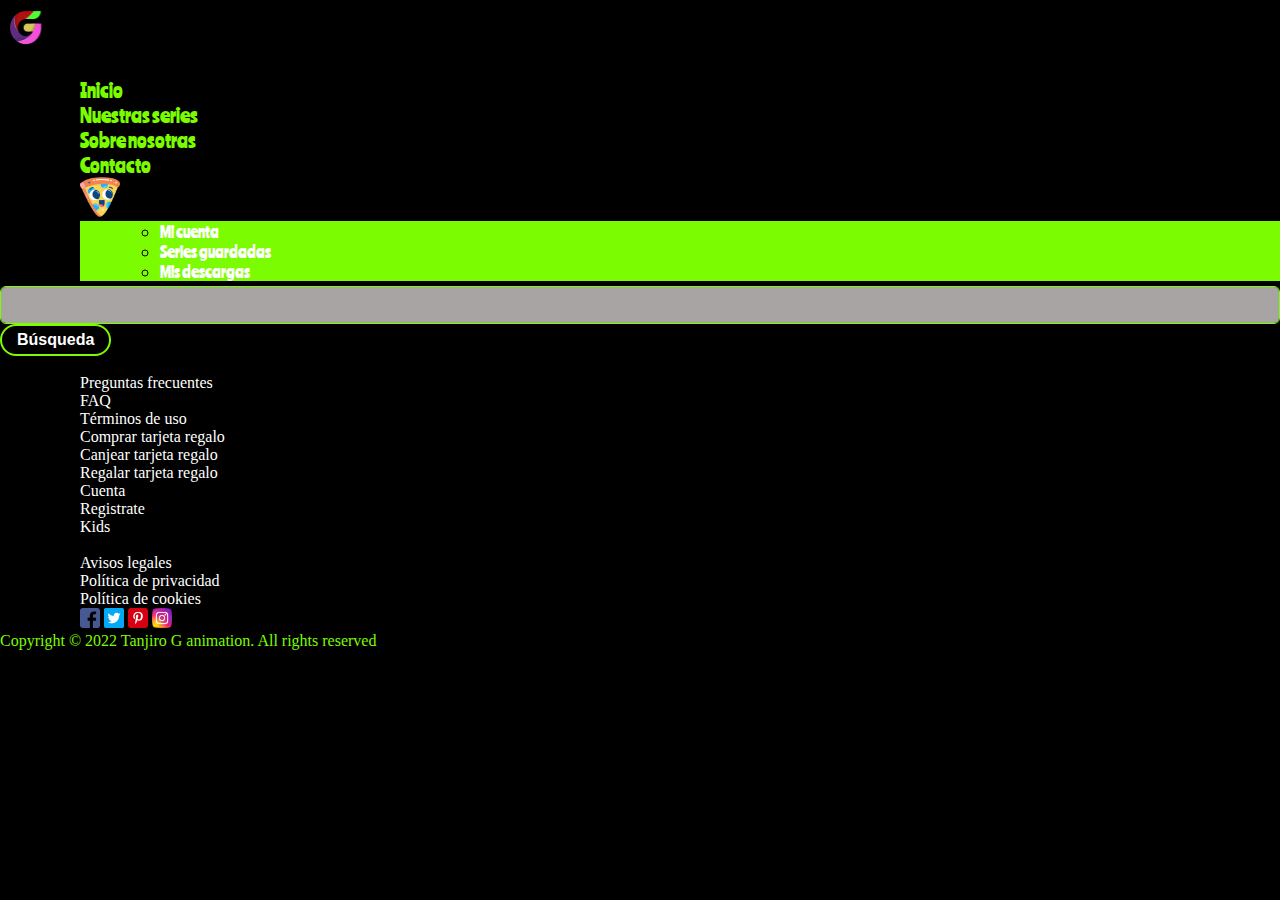
<file: series-guardadas.html>
<!DOCTYPE html>
<html lang="en">
<head>
    <meta charset="UTF-8">
    <meta http-equiv="X-UA-Compatible" content="IE=edge">
    <meta name="viewport" content="width=device-width, initial-scale=1.0">
    <!-- CSS only -->
  <link href="https://cdn.jsdelivr.net/npm/bootstrap@5.2.2/dist/css/bootstrap.min.css" rel="stylesheet" integrity="sha384-Zenh87qX5JnK2Jl0vWa8Ck2rdkQ2Bzep5IDxbcnCeuOxjzrPF/et3URy9Bv1WTRi" crossorigin="anonymous">
    <title>G.Animation</title>
    <link rel="stylesheet" href="./style.css">
    <link rel="shortcut icon" href="./imagenes/logo.png" type="image/x-icon">
</head>
<body>
    <header>
      <div class="contenedor">
        <nav
        id="navbar"
        class="navbar navbar-expand-lg navbar-dark bg-dark fixed-top">
            <a href="./index.html">
            <img class="logo" src="./imagenes/logo.png" alt="logog" width="50" height="35"></a>
          <button
            class="navbar-toggler"
            type="button"
            data-bs-toggle="collapse"
            data-bs-target="#navbarNav"
            aria-controls="navbarNav"
            aria-expanded="false"
            aria-label="Toggle navigation">
            <span class="navbar-toggler-icon"></span>
          </button>
          <div class="collapse navbar-collapse" id="navbarNav">
            <ul class="navbar-nav ms-md-auto gap-2">
              <li class="nav-item rounded">
                <a class="nav-link" aria-current="page" href="./index.html"
                  ><i class="bi bi-house-fill me-2"></i>Inicio</a>
              </li>
              <li class="nav-item rounded">
                <a class="nav-link" href="./nuestras-series.html"
                  ><i class="bi bi-people-fill me-2"></i>Nuestras series</a>
              </li>
              <li class="nav-item rounded">
                <a class="nav-link" href="./sobre-nosotras.html"
                  ><i class="bi bi-telephone-fill me-2"></i>Sobre nosotras</a>
              </li>
              <li class="nav-item rounded">
                <a class="nav-link" href="./contacto.html"
                  ><i class="bi bi-telephone-fill me-2"></i>Contacto</a>
              </li>
              <li class="nav-item dropdown">
                <a class="nav-link dropdown-toggle" href="#" role="button" data-bs-toggle="dropdown" aria-expanded="false">
                  <img src="./imagenes/pizza.png" width="40px"></a>
                <ul class="dropdown-menu">
                  <li><a class="dropdown-item" href="./mi-cuenta.html">Mi cuenta</a></li>
                  <li><a class="dropdown-item" href="./series-guardadas.html">Series guardadas</a></li>
                  <li><a class="dropdown-item" href="./mis-descargas.html">Mis descargas</a></li>
                </ul>
              </li>
            </ul>
          </div>
        </nav>
              </div>
    </header>
    <script src="https://cdn.jsdelivr.net/npm/bootstrap@5.2.2/dist/js/bootstrap.bundle.min.js" integrity="sha384-OERcA2EqjJCMA+/3y+gxIOqMEjwtxJY7qPCqsdltbNJuaOe923+mo//f6V8Qbsw3" crossorigin="anonymous"></script>
    <script src="./main.js"></script>
    <footer class="bg-dark text-center text-white">
      <!-- Grid container -->
      <div class="container p-4">
        <!-- Section: Social media -->
        <section class="mb-4">
          <!-- Facebook -->
          
        </section>
        <!-- Section: Social media -->
    
        <!-- Section: Form -->
        <section class="">
          <form action="">
            <!--Grid row-->
            <div class="row d-flex justify-content-center">
              <!--Grid column-->
              <div class="col-auto">
                <p class="pt-2">
                  <strong></strong>
                </p>
              </div>
              <!--Grid column-->
    
              <!--Grid column-->
              <div class="col-md-5 col-12">
                <!-- Email input -->
                <div class="form-outline form-white mb-4">
                  <input type="email" id="form5Example21" class="form-control" />
                  <label class="form-label" for="form5Example21"></label>
                </div>
              </div>
              <!--Grid column-->
    
              <!--Grid column-->
              <div class="col-auto">
                <!-- Submit button -->
                <button type="submit" class="boton2">
                  <a href="./nuestras-series.html">Búsqueda</a>
                </button>
              </div>
              <!--Grid column-->
            </div>
            <!--Grid row-->
          </form>
        </section>
        <!-- Section: Form -->
    
        <!-- Section: Text -->
        <section class="mb-4">
        </section>
        <!-- Section: Text -->
    
        <!-- Section: Links -->
        <section class="">
          <!--Grid row-->
          <div class="row">
            <!--Grid column-->
            <div class="col-lg-3 col-md-6 mb-4 mb-md-0">
    
              <ul class="list-unstyled mb-0">
                <li>
                  
                <li>
                  <a href="#!" class="primerbloque">Preguntas frecuentes</a>
                </li>
                <li>
                  <a href="#!" class="primerbloque">FAQ</a>
                </li>
                <li>
                  <a href="#!" class="primerbloque">Términos de uso</a>
                </li>
              </ul>
            </div>
            <!--Grid column-->
    
            <!--Grid column-->
            <div class="col-lg-3 col-md-6 mb-4 mb-md-0">
              <ul class="list-unstyled mb-0">
                <li>
                  <a href="#!" class="primerbloque">Comprar tarjeta regalo</a>
                </li>
                <li>
                  <a href="#!" class="primerbloque">Canjear tarjeta regalo</a>
                </li>
                <li>
                  <a href="#!" class="primerbloque">Regalar tarjeta regalo</a>
                </li>
              </ul>
            </div>
            <!--Grid column-->
    
            <!--Grid column-->
            <div class="col-lg-3 col-md-6 mb-4 mb-md-0">
              <ul class="list-unstyled mb-0">
                <li>
                  <a href="./mi-cuenta.html" class="primerbloque">Cuenta</a>
                </li>
                <li>
                  <a href="./mi-cuenta.html" class="primerbloque">Registrate</a>
                </li>
                <li>
                  <a href="./mi-cuenta.html" class="primerbloque">Kids</a>
                </li>
                <li>
                 
                </li>
                </li>
              </ul>
            </div>
            <!--Grid column-->
    
            <!--Grid column-->
            <div class="col-lg-3 col-md-6 mb-4 mb-md-0">
    
              <ul class="list-unstyled mb-0">
                <li>
                  <a href="#!" class="primerbloque">Avisos legales</a>
                </li>
                <li>
                  <a href="#!" class="primerbloque">Política de privacidad</a>
                </li>
                <li>
                  <a href="#" class="primerbloque">Política de cookies</a>
                </li>
              </ul>
            </div>
            <!--Grid column-->
          </div>
          <!--Grid row-->
        </section>
        <!-- Section: Links -->
      </div>
      
      <div class="text-center p-3" style="background-color: #000;">
        <ul id="iconos">
          <a href="https://www.facebook.com" target="_blank"><img src="./imagenes/facebook.png" alt="icono-facebook" width="20px"></a> 
          <a href="https://www.twitter.com" target="_blank"><img src="./imagenes/twitter.png" alt="icono-twitter" width="20px"/></a>
          <a href="https://www.pinterest.com" target="_blank"><img src="./imagenes/pinterest.png" alt="icono-pinterest" width="20px"/></a>
          <a href="https://www.instagram.com" target="_blank"><img src="./imagenes/instagram.png" alt="icono-instagram" width="20px"/></a>
          </ul>
          <div class="derechos-reservados">
            <p>Copyright &copy; 2022 Tanjiro G animation. All rights reserved</p>
          </div>
      </div>
    </footer>
</body>
</html>
</file>
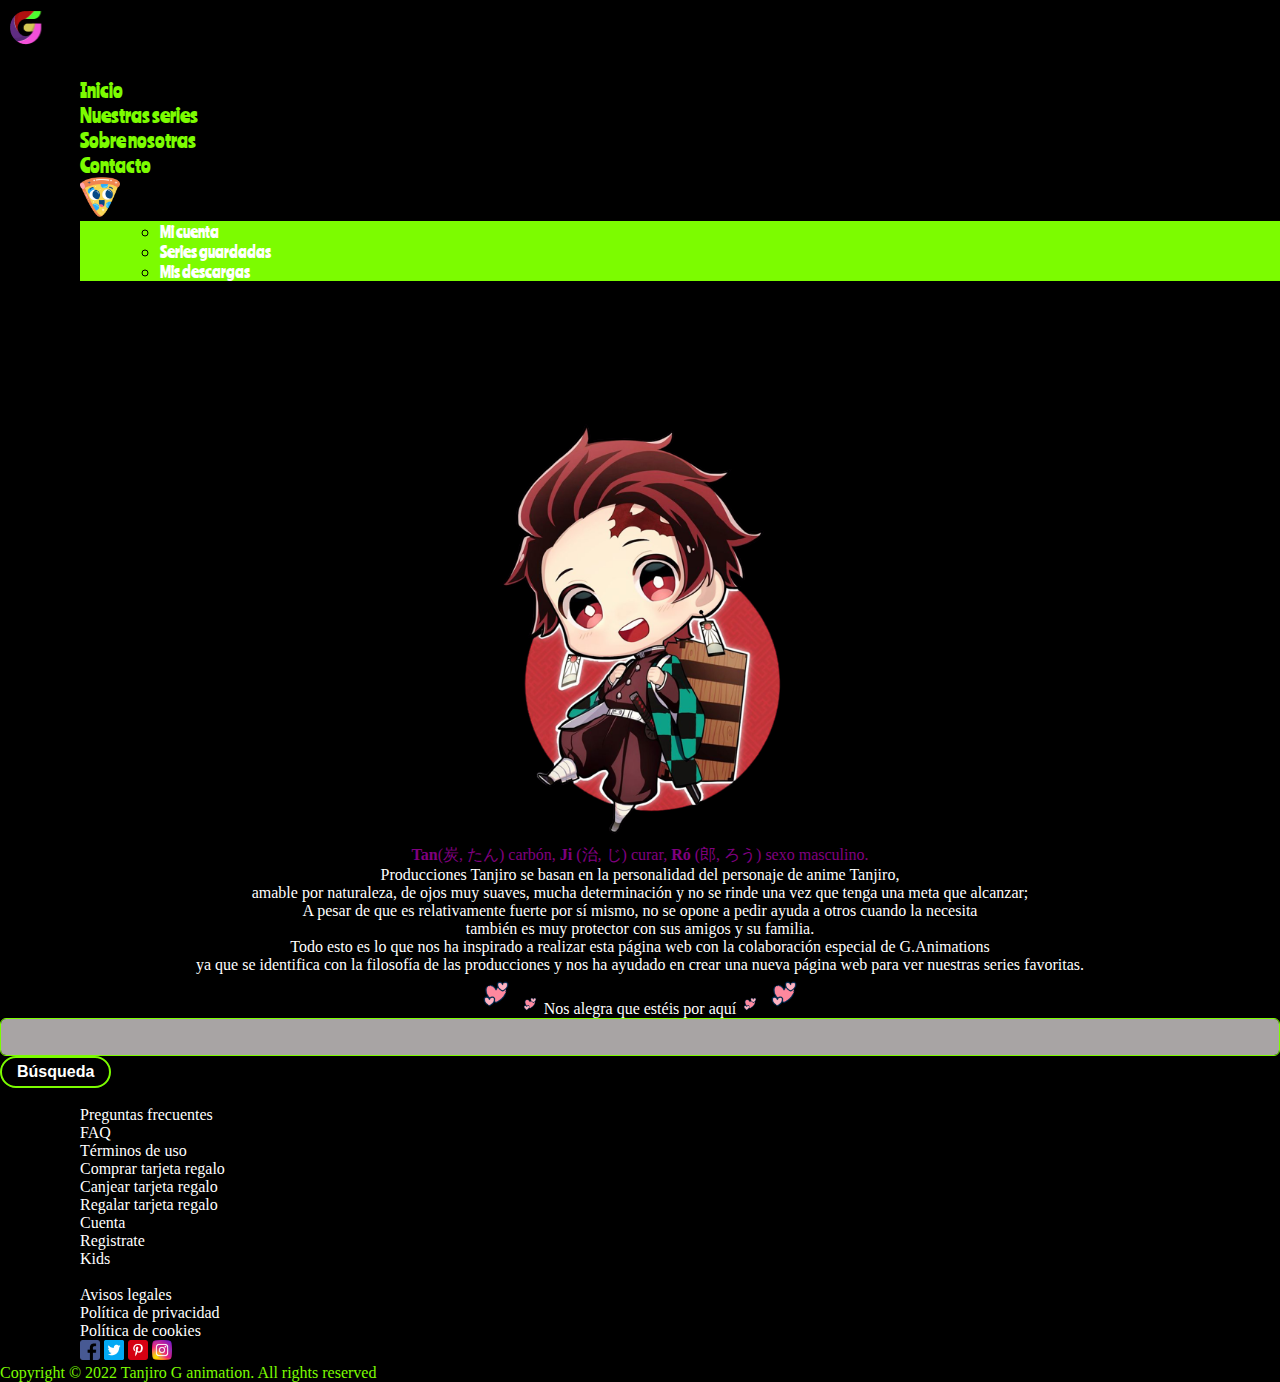
<file: sobre-nosotras.html>
<!DOCTYPE html>
<html lang="en">
<head>
    <meta charset="UTF-8">
    <meta http-equiv="X-UA-Compatible" content="IE=edge">
    <meta name="viewport" content="width=device-width, initial-scale=1.0">
    <!-- CSS only -->
<link href="https://cdn.jsdelivr.net/npm/bootstrap@5.2.2/dist/css/bootstrap.min.css" rel="stylesheet" integrity="sha384-Zenh87qX5JnK2Jl0vWa8Ck2rdkQ2Bzep5IDxbcnCeuOxjzrPF/et3URy9Bv1WTRi" crossorigin="anonymous">
    <title>G.Animation</title>
    <link rel="stylesheet" href="./style.css">

    <link rel="shortcut icon" href="./imagenes/logo.png" type="image/x-icon">
</head>
<body>
    <header>
      <nav
      id="navbar"
      class="navbar navbar-expand-lg navbar-dark bg-dark fixed-top">
          <a href="./index.html">
          <img class="logo" src="./imagenes/logo.png" alt="logog" width="50" height="35"></a>
        <button
          class="navbar-toggler"
          type="button"
          data-bs-toggle="collapse"
          data-bs-target="#navbarNav"
          aria-controls="navbarNav"
          aria-expanded="false"
          aria-label="Toggle navigation">
          <span class="navbar-toggler-icon"></span>
        </button>
        <div class="collapse navbar-collapse" id="navbarNav">
          <ul class="navbar-nav ms-md-auto gap-2">
            <li class="nav-item rounded">
              <a class="nav-link" aria-current="page" href="./index.html"
                ><i class="bi bi-house-fill me-2"></i>Inicio</a>
            </li>
            <li class="nav-item rounded">
              <a class="nav-link" href="./nuestras-series.html"
                ><i class="bi bi-people-fill me-2"></i>Nuestras series</a>
            </li>
            <li class="nav-item rounded">
              <a class="nav-link active" href="./sobre-nosotras.html"
                ><i class="bi bi-telephone-fill me-2"></i>Sobre nosotras</a>
            </li>
            <li class="nav-item rounded">
              <a class="nav-link" href="./contacto.html"
                ><i class="bi bi-telephone-fill me-2"></i>Contacto</a>
            </li>
            <li class="nav-item dropdown">
              <a class="nav-link dropdown-toggle" href="#" role="button" data-bs-toggle="dropdown" aria-expanded="false">
                <img src="./imagenes/pizza.png" width="40px"></a>
              <ul class="dropdown-menu">
                <li><a class="dropdown-item" href="./mi-cuenta.html">Mi cuenta</a></li>
                <li><a class="dropdown-item" href="./series-guardadas.html">Series guardadas</a></li>
                <li><a class="dropdown-item" href="./mis-descargas.html">Mis descargas</a></li>
              </ul>
            </li>
          </ul>
        </div>
      </nav>
            </div>
            </nav>
           
        </header>
       
        <script src="https://cdn.jsdelivr.net/npm/bootstrap@5.2.2/dist/js/bootstrap.bundle.min.js" integrity="sha384-OERcA2EqjJCMA+/3y+gxIOqMEjwtxJY7qPCqsdltbNJuaOe923+mo//f6V8Qbsw3" crossorigin="anonymous"></script>
        <div class="logos"> 
          <img src="./imagenes/tanjiro.png"  alt="..." width="25%">
          <p class="letra"><b>Tan</b>(炭, たん) carbón, <b>Ji</b> (治, じ) curar, <b>Ró</b> (郎, ろう) sexo masculino.</p>
            <p>
              Producciones Tanjiro se basan en la personalidad del personaje de anime Tanjiro,<br> amable por naturaleza, de ojos muy suaves, mucha determinación y no se rinde una vez que tenga una meta que alcanzar;<br> 
              A pesar de que es relativamente fuerte por sí mismo, no se opone a pedir ayuda a otros cuando la necesita <br>
              también es muy protector con sus amigos y su familia.<br>
              Todo esto es lo que nos ha inspirado a realizar esta página web con la colaboración especial de G.Animations<br>
              ya que se identifica con la filosofía de las producciones y nos ha ayudado en crear una nueva página web para ver nuestras series favoritas.<br>
              <img src="./imagenes/amor.png" width="40px"> <img src="./imagenes/amor.png" width="20px">
              Nos alegra que estéis por aquí <img src="./imagenes/amor.png" width="20px"> <img src="./imagenes/amor.png" width="40px">
            </p>
           
        </div>
       
        <footer class="bg-dark text-center text-white">
          <!-- Grid container -->
          <div class="container p-4">
            <!-- Section: Social media -->
            <section class="mb-4">
              <!-- Facebook -->
              
            </section>
            <!-- Section: Social media -->
        
            <!-- Section: Form -->
            <section class="">
              <form action="">
                <!--Grid row-->
                <div class="row d-flex justify-content-center">
                  <!--Grid column-->
                  <div class="col-auto">
                    <p class="pt-2">
                      <strong></strong>
                    </p>
                  </div>
                  <!--Grid column-->
        
                  <!--Grid column-->
                  <div class="col-md-5 col-12">
                    <!-- Email input -->
                    <div class="form-outline form-white mb-4">
                      <input type="email" id="form5Example21" class="form-control" />
                      <label class="form-label" for="form5Example21"></label>
                    </div>
                  </div>
                  <!--Grid column-->
        
                  <!--Grid column-->
                  <div class="col-auto">
                    <!-- Submit button -->
                    <button type="submit" class="boton2">
                      <a href="./nuestras-series.html">Búsqueda</a>
                    </button>
                  </div>
                  <!--Grid column-->
                </div>
                <!--Grid row-->
              </form>
            </section>
            <!-- Section: Form -->
        
            <!-- Section: Text -->
            <section class="mb-4">
            </section>
            <!-- Section: Text -->
        
            <!-- Section: Links -->
            <section class="">
              <!--Grid row-->
              <div class="row">
                <!--Grid column-->
                <div class="col-lg-3 col-md-6 mb-4 mb-md-0">
        
                  <ul class="list-unstyled mb-0">
                    <li>
                      
                    <li>
                      <a href="#!" class="primerbloque">Preguntas frecuentes</a>
                    </li>
                    <li>
                      <a href="#!" class="primerbloque">FAQ</a>
                    </li>
                    <li>
                      <a href="#!" class="primerbloque">Términos de uso</a>
                    </li>
                  </ul>
                </div>
                <!--Grid column-->
        
                <!--Grid column-->
                <div class="col-lg-3 col-md-6 mb-4 mb-md-0">
                  <ul class="list-unstyled mb-0">
                    <li>
                      <a href="#!" class="primerbloque">Comprar tarjeta regalo</a>
                    </li>
                    <li>
                      <a href="#!" class="primerbloque">Canjear tarjeta regalo</a>
                    </li>
                    <li>
                      <a href="#!" class="primerbloque">Regalar tarjeta regalo</a>
                    </li>
                  </ul>
                </div>
                <!--Grid column-->
        
                <!--Grid column-->
                <div class="col-lg-3 col-md-6 mb-4 mb-md-0">
                  <ul class="list-unstyled mb-0">
                    <li>
                      <a href="./mi-cuenta.html" class="primerbloque">Cuenta</a>
                    </li>
                    <li>
                      <a href="./mi-cuenta.html" class="primerbloque">Registrate</a>
                    </li>
                    <li>
                      <a href="./mi-cuenta.html" class="primerbloque">Kids</a>
                    </li>
                    <li>
                     
                    </li>
                    </li>
                  </ul>
                </div>
                <!--Grid column-->
        
                <!--Grid column-->
                <div class="col-lg-3 col-md-6 mb-4 mb-md-0">
        
                  <ul class="list-unstyled mb-0">
                    <li>
                      <a href="#!" class="primerbloque">Avisos legales</a>
                    </li>
                    <li>
                      <a href="https://www.aepd.es/es/politica-de-privacidad-y-aviso-legal" class="primerbloque">Política de privacidad</a>
                    </li>
                    <li>
                      <a href="https://www.aepd.es/es/politica-de-privacidad-y-aviso-legal" class="primerbloque">Política de cookies</a>
                    </li>
                  </ul>
                </div>
                <!--Grid column-->
              </div>
              <!--Grid row-->
            </section>
            <!-- Section: Links -->
          </div>
          
          <div class="text-center p-3" style="background-color: #000;">
            <ul id="iconos">
              <a href="https://www.facebook.com" target="_blank"><img src="./imagenes/facebook.png" alt="icono-facebook" width="20px"></a> 
              <a href="https://www.twitter.com" target="_blank"><img src="./imagenes/twitter.png" alt="icono-twitter" width="20px"/></a>
              <a href="https://www.pinterest.com" target="_blank"><img src="./imagenes/pinterest.png" alt="icono-pinterest" width="20px"/></a>
              <a href="https://www.instagram.com" target="_blank"><img src="./imagenes/instagram.png" alt="icono-instagram" width="20px"/></a>
              </ul>
              <div class="derechos-reservados">
                <p>Copyright &copy; 2022 Tanjiro G animation. All rights reserved</p>
              </div>
          </div>
        </footer>
</body>
</html>
</file>
<file: style.css>
@import url('https://fonts.googleapis.com/css2?family=Ranchers&display=swap');

body {
    background-color: black;
	width: 100%;
}

* {
    margin: 0;
    padding: 0;
    box-sizing: border-box;
}

.titulo1 {
	font-family: 'Ranchers', cursive;
	font-size: 30px;
	padding: 10px;
	padding-bottom: 0%;

}

  .titulo2 {
	  font-family: 'Ranchers', cursive;
	  font-size: 25px;
	  text-align: center;
	 
  }

    header .navbar {
	background-color: #000;
	font-family: 'Ranchers', cursive;
	padding: 50px 0;
	}
	
		.nav-link {
			color:lawngreen;
			font-size: 20px;
		}
	
		#navbarNav a:hover {
			color: rgb(201, 64, 201);
		}
	
		.logo {
			display: flex;
			justify-content: space-between;
			margin: 5px 10px;
			align-items: center;
			position: static;
		} 
	
		.boton-extra {
		display: flex;
		margin: 10px;
		background-color: #29282D;
		}
	
	.btn-primary  {
		color:#000;
		background-color: lawngreen;
	}
	.dropdown-menu {
		background-color: lawngreen;
		

		
	}
	#carouselExampleIndicators {
		font-size: 16px;
		min-height: 42.62em;
		color: lawngreen;
		background: linear-gradient(rgba(0, 0, 0, .50) 0%, rgba(0,0,0,.50) 100%), url(../img/backdrop.jpg);
		background-position: center center;
		background-size: contain;
		margin-bottom: 3.12em;
		display: flex;
		align-items: end;
	}
	
	
	
	.titulo {
		text-align: center;
		font-family: 'Ranchers', cursive;
		color: purple;
		text-shadow: #fff;
		background: linear-gradient(#29282D, purple, #000);
	}
	.titulo .titulo1 {
		font-weight: 600;
		font-size: 3.12em;
		margin-bottom: 0.4em;
	}
	.titulo1 {
		margin-bottom: 70px;
	}
	
/*PARTE DE HEAD*/
header .navbar {
background-color: #000;
font-family: 'Ranchers', cursive;
padding: 5px 0;
}

    .nav-link {
        color:lawngreen;
        font-size: 20px;
    }

    #navbarNav a:hover {
        color: rgb(201, 64, 201);
    }
/*
    .logo {
    display: flex;
    justify-content: space-between;
    margin: 20px 40px;
    align-items: center;
    position: static;
    }*/

    .boton-extra {
	display: flex;
	margin: 10px;
	background-color: #29282D;
	}

.btn-primary  {
	color:#000;
	background-color: lawngreen;
}
.dropdown-menu {
	background-color: lawngreen;
}
#carouselExampleIndicators {
    font-size: 16px;
	min-height: 40.62em;
	color: lawngreen;
	background: linear-gradient(rgba(0, 0, 0, .50) 0%, rgba(0,0,0,.50) 100%), url(../img/backdrop.jpg);
	background-position: center center;
	background-size: contain;
	margin-bottom: 3.12em;
	display: flex;
	align-items: end;
}

.navbar-toggler {
    padding: var(--bs-navbar-toggler-padding-y) var(--bs-navbar-toggler-padding-x);
    font-size: var(--bs-navbar-toggler-font-size);
    line-height: 1;
    color: lawngreen;
    background-color: transparent;
    border: var(--bs-border-width) solid var(--bs-navbar-toggler-border-color);
    border-radius: var(--bs-navbar-toggler-border-radius);
    transition: var(--bs-navbar-toggler-transition);
    margin: 10px;
}
.titulo {
	text-align: center;
	font-family: 'Ranchers', cursive;
	color: purple;
	text-shadow: #fff;
	background: linear-gradient(#29282D, purple, #000);
}
.titulo .titulo1 {
	font-weight: 600;
	font-size: 3.12em;
	margin-bottom: 0.4em;
}
.titulo1 {
	margin-bottom: 70px;
}

	



/*PARTE DE BODY*/
.dropdown-toggle::after {
	content: none;
}
.dropdown-menu[data-bs-popper] {
    right: 0;
	left: auto;
}
.carousel-indicators [data-bs-target] {
    background-color: lawngreen;
}

.carousel-inner {
    display: flex;
}

.contenedor {
	width: 100%;
	margin: auto;
}
.contenedor-titulo-controles {
	text-align: center;
	align-items: center;
}
.series-recomendadas .contenedor {
text-align: center;
align-items: center;
}

/*carousel de series con div*/
h3 {
 align-items: center;
 padding: 15px;
}
.series-principal {
	font-size: 16px;
	min-height: 40.62em;
	color: #fff;
	background: linear-gradient(rgba(0, 0, 0, .50) 0%, rgba(0,0,0,.50) 100%), url(../img/backdrop.jpg);
	background-position: center center;
	background-size: cover;
	margin-bottom: 3.12em;
	display: flex;
	align-items: end;
}

.series-principal .contenedor {
	margin: 0 auto;
	margin-bottom: 6.25em;
}

.series-principal .titulo {
	font-weight: 600;
	font-size: 3.12em;
	margin-bottom: 0.4em;
}

.series-principal .descripcion {
	font-weight: normal;
	font-size: 1em;
	line-height: 1.75em;
	max-width: 50%;
	margin-bottom: 1.25em;
}

.series-principal .boton {
	background: rgba(0,0,0, 0.5);
	border: none;
	border-radius: 0.31em;
	padding: 0.93em 1.87em;
	color: #fff;
	margin-right: 1.25em;
	cursor: pointer;
	transition: .3s ease all;
	font-size: 1.12em;
}

.series-principal .boton:hover {
	background: #fff;
	color: #000;
}

.series-principal .boton i {
	margin-right: 1.25em;
}

.contenedor-titulo-controles {
	display: flex;
	justify-content: space-between;
	align-items: end;
}

.contenedor-titulo-controles h3 {
	color: #fff;
	font-size: 30px;
}

.contenedor-titulo-controles .indicadores button {
	background: #fff;
	height: 3px;
	width: 10px;
	cursor: pointer;
	border: none;
	margin-right: 2px;
}

.contenedor-titulo-controles .indicadores button:hover,
.contenedor-titulo-controles .indicadores button.activo {
	background: lawngreen;
}


.series-recomendadas {
	margin-bottom: 70px;
}

.series-recomendadas .contenedor-principal {
	display: flex;
	align-items: center;
	position: relative;
}

.series-recomendadas .contenedor-principal .flecha-izquierda,
.series-recomendadas .contenedor-principal .flecha-derecha {
	position: absolute;
	border: none;
	background: rgba(0,0,0,0.3);
	font-size: 40px;
	height: 50%;
	top: calc(50% - 25%);
	line-height: 40px;
	width: 50px;
	color: #fff;
	cursor: pointer;
	z-index: 500;
	transition: .2s ease all;
}

.series-recomendadas .contenedor-principal .flecha-izquierda:hover,
.series-recomendadas .contenedor-principal .flecha-derecha:hover {
	background: rgba(0,0,0, .9);
}

.series-recomendadas .contenedor-principal .flecha-izquierda {
	left: 0;
}

.series-recomendadas .contenedor-principal .flecha-derecha {
	right: 0;
}


.series-recomendadas .contenedor-carousel {
	width: 100%;
	padding: 20px 0;
	overflow: hidden;
	scroll-behavior: smooth;
}

.series-recomendadas .contenedor-carousel .carousel {
	display: flex;
	flex-wrap: nowrap;
}

.series-recomendadas .contenedor-carousel .carousel .series {
	min-width: 20%;
	transition: .3s ease all;
	box-shadow: 5px 5px 10px rgba(0,0,0, .3);
}

.series-recomendadas .contenedor-carousel .carousel .series.hover {
	transform: scale(1.2);
	transform-origin: center;
}

.series-recomendadas .contenedor-carousel .carousel .series img {
	width: 100%;
	vertical-align: top;
}



/*footer*/
#footer {
    display: flex;
    justify-content: center;
    }
    .footer-nav {
        margin-right: 100px;
		display: flex;
		margin-top: 40px;
    }
    .derechos-reservados {
        
		color:lawngreen;
    }

	ol, ul {
		padding-left: 5rem;
	}
	
	a{
	   color:#fff;
	   text-decoration: none;
	   text-shadow: #000;
	}
	a:hover {
		color:lawngreen;
	}
.descripcion {
	align-items: center;
	text-align: center;
	color: #fff;
}

.botones {
	text-align: center;
	align-items: center;
}
.boton1, .boton2 {
	border-radius: 20px;
    color: #fff;
    border: 2px solid lawngreen;
    background-color: #000;
    cursor:pointer;
    font-size: 16px;
    font-weight: bold;
    padding: 5px 15px;
}
.button {
	color: lawngreen;
}
#iconos {
	justify-content: space-between;
	
	
}

.border-bottom {
    border-bottom: none; 
}

.bg-dark {
    --bs-bg-opacity: 1;
     background-color: #000!important; 
}
/*nuestras series*/
.card h-100 {
	background-color: #000;
	margin: 40px;
	
}
.card-body, .card-footer {
	background-color: #000;
	color: #fff;
	text-align: center;
}

.card-img-top {
	margin-top: 25%;
}
.card-img2-top {
	margin-top: 5%;
}
.card-img3-top {
	margin-top: 5%;
}

/*sobre nosotras*/
.logos {
	margin-top: 10%;
	text-align: center;
	color:#fff;
}
.letra {
	color:purple;
}

/*contacto*/

.form-check-input:checked {
    background-color: lawngreen;
    border-color: #000;
	color:#000;
}
.form-check-input:checked[type=checkbox] {
    background-image: url('./imagenes/simbolo-correcto.png');
	width: 15px;
}

.form-control {
    display: block;
    width: 100%;
    padding: .375rem .75rem;
    font-size: 1rem;
    font-weight: 400;
    line-height: 1.5;
    color: #ffffff;
    background-color: rgb(168, 164, 164);
    background-clip: padding-box;
    border: 1px solid lawngreen;
    -webkit-appearance: none;
    -moz-appearance: none;
    appearance: none;
    border-radius: .375rem;
    transition: border-color .15s ease-in-out,box-shadow .15s ease-in-out;
	
}
.gif {
	display: flex;
	justify-content: center;
	align-items: flex-start;
	margin-top: 8%;
	margin-bottom: 60px;
	   
}

.gif2 {
	display: flex;
	justify-content: center;
	align-items: flex-start;
	margin-top: 8%;
	margin-bottom: 50%;
}


/*mi cuenta*/

.divider:after,
.divider:before {
content: "";
flex: 1;
height: 1px;
background: #eee;
}
.h-custom {
height: calc(100% - 73px);
}

.img-fluid {
	display: flex;
	width: 45%;
	margin: 80px;
}
.link {
	color: lawngreen;
}
.link a:hover {
color: purple;
}



/*media*/

	@media screen (min-width: 300px) and (max-width: 600px) {
 
	
		header .navbar {
			background-color: #000;
			font-family: 'Ranchers', cursive;
			padding: -10px 0;
		}
			
			.nav-link {
			    color:lawngreen;
				font-size: 20px;
			}
			
			#navbarNav a:hover {
			    color: rgb(201, 64, 201);
			}
			
			.logo {
				display: flex;
				justify-content: space-between;
				margin: 20px 40px;
				align-items: center;
				position: static;
			}
			
			.boton-extra {
				display: flex;
				margin: 10px;
				background-color: #29282D;
			}
			
			.btn-primary  {
				color:#000;
				background-color: lawngreen;
			}
			.dropdown-menu {
				background-color: lawngreen;
				
			}
			#carouselExampleIndicators {
				font-size: 16px;
				min-height: 40.62em;
				color: lawngreen;
				background: linear-gradient(rgba(0, 0, 0, .50) 0%, rgba(0,0,0,.50) 100%), url(../img/backdrop.jpg);
				background-position: center center;
				background-size: contain;
				margin-bottom: 3.12em;
				display: flex;
				align-items: end;
			}
			
			.titulo {
				text-align: center;
				font-family: 'Ranchers', cursive;
				color: purple;
				text-shadow: #fff;
				background: linear-gradient(#29282D, purple, #000);
			}
			.titulo .titulo1 {
				font-weight: 600;
				font-size: 3.12em;
				margin-bottom: 0.4em;
			}
			.titulo1 {
				margin-bottom: 70px;
			}
			
		#footer {
		    display: flex;
			justify-content: center;
		}
		.footer-nav {
			display: flex;
			margin-top: 40px;
		}
		.derechos-reservados {
			text-align: center;
			color:lawngreen;
		}
		
		ol, ul {
			padding-left: 5rem;
		}
			
		a{
			color:#fff;
			text-decoration: none;
			text-shadow: #000;
		
		}
		a:hover {
			color:lawngreen;
		}

		.descripcion {
			align-items: center;
			text-align: center;
			color: #fff;
		}
		
		.botones {
			text-align: center;
			align-items: center;
		}
		.boton1, .boton2 {
			border-radius: 20px;
			color: #fff;
			border: 2px solid lawngreen;
			background-color: #000;
			cursor:pointer;
			font-size: 16px;
			font-weight: bold;
			padding: 5px 15px;
		}
		.button {
			color: lawngreen;
		}
		#iconos {
			justify-content: space-between;
			
		}
		.gif {
			display: flex;
			justify-content: center;
			align-items: flex-start;
			margin-top: 8%;
			margin-bottom: 60px;
			   
	    }
    }
</file>
